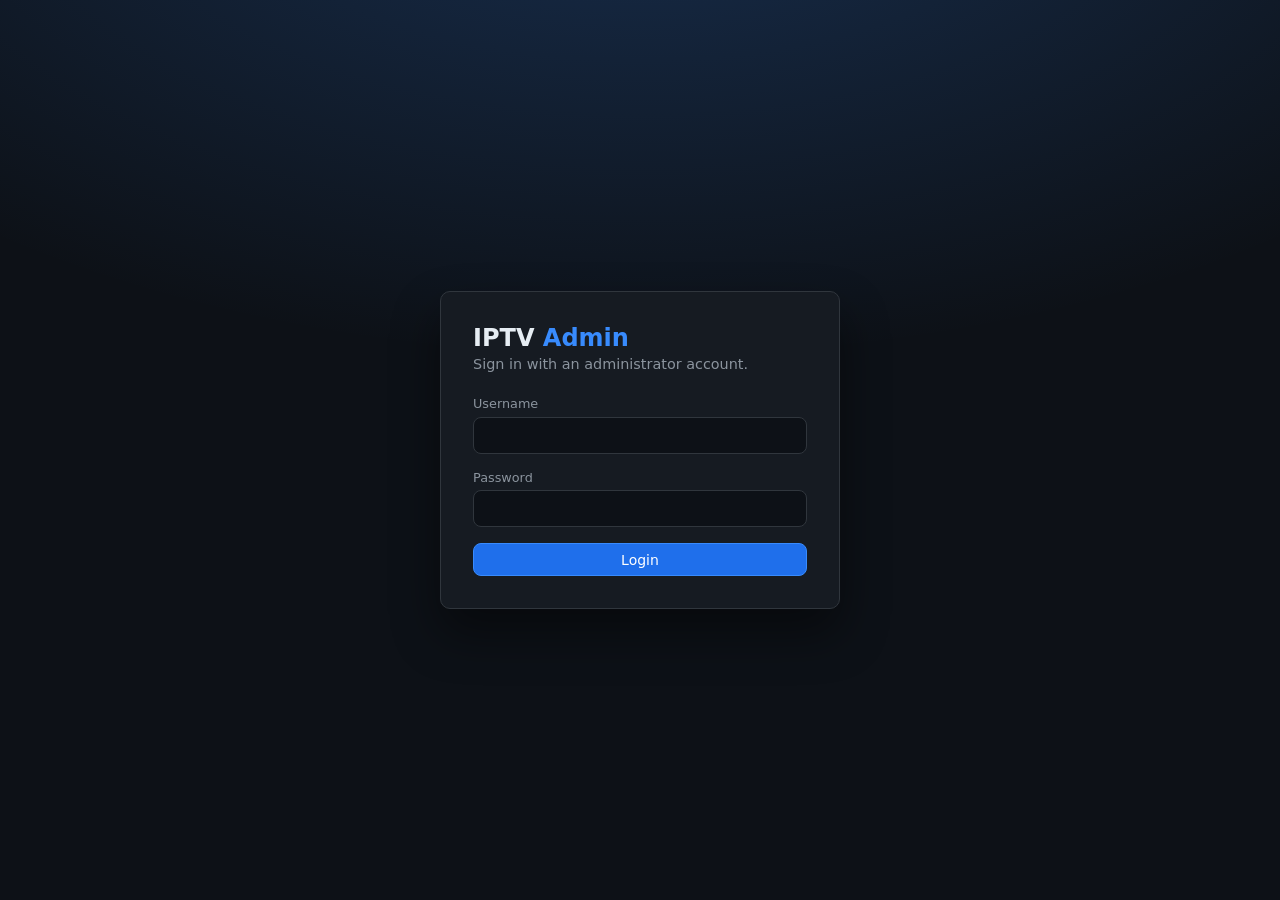
<file: src/public/views/admin/index.html>
<!DOCTYPE html>
<html lang="en">
<head>
  <meta charset="UTF-8" />
  <meta name="viewport" content="width=device-width, initial-scale=1" />
  <title>IPTV Panel — Admin</title>
  <style>
    :root {
      --bg-deep: #0d1117;
      --bg-panel: #161b22;
      --bg-elevated: #1c2128;
      --bg-hover: #252c36;
      --border: #30363d;
      --text: #e6edf3;
      --text-muted: #8b949e;
      --accent: #388bfd;
      --accent-dim: #1f6feb;
      --success: #3fb950;
      --danger: #f85149;
      --warning: #d29922;
      --sidebar-w: 260px;
      --top-h: 56px;
      --radius: 10px;
      --font: "Segoe UI", system-ui, -apple-system, sans-serif;
    }
    *, *::before, *::after { box-sizing: border-box; }
    html, body { height: 100%; margin: 0; font-family: var(--font); background: var(--bg-deep); color: var(--text); }
    a { color: var(--accent); }
    button, input, select, textarea { font: inherit; color: inherit; }
    input, select, textarea {
      background: var(--bg-deep); border: 1px solid var(--border); border-radius: 8px;
      padding: 0.5rem 0.75rem; width: 100%;
    }
    input:focus, select:focus, textarea:focus { outline: 2px solid var(--accent-dim); border-color: var(--accent); }
    .btn {
      display: inline-flex; align-items: center; justify-content: center; gap: 0.35rem;
      padding: 0.45rem 1rem; border-radius: 8px; border: 1px solid var(--border);
      background: var(--bg-elevated); cursor: pointer; font-size: 0.875rem;
    }
    .btn:hover { background: var(--bg-hover); }
    .btn-primary { background: var(--accent-dim); border-color: var(--accent); color: #fff; }
    .btn-primary:hover { filter: brightness(1.08); }
    .btn-danger { background: rgba(248,81,73,0.15); border-color: var(--danger); color: var(--danger); }
    .btn-ghost { background: transparent; }
    .btn-sm { padding: 0.25rem 0.6rem; font-size: 0.8rem; }
    #login-screen {
      min-height: 100vh; display: flex; align-items: center; justify-content: center;
      background: radial-gradient(ellipse 80% 60% at 50% -20%, rgba(56,139,253,0.25), transparent), var(--bg-deep);
    }
    .login-card {
      width: 100%; max-width: 400px; padding: 2rem; background: var(--bg-panel);
      border: 1px solid var(--border); border-radius: var(--radius); box-shadow: 0 24px 48px rgba(0,0,0,0.45);
    }
    .login-card h1 { margin: 0 0 0.25rem; font-size: 1.5rem; }
    .login-card p { margin: 0 0 1.5rem; color: var(--text-muted); font-size: 0.9rem; }
    .field { margin-bottom: 1rem; }
    .field label { display: block; font-size: 0.8rem; color: var(--text-muted); margin-bottom: 0.35rem; }
    #app { display: none; min-height: 100vh; }
    #app.visible { display: block; }
    .layout { display: flex; min-height: 100vh; }
    .sidebar {
      width: var(--sidebar-w); flex-shrink: 0; background: var(--bg-panel);
      border-right: 1px solid var(--border); display: flex; flex-direction: column;
      position: fixed; top: 0; left: 0; bottom: 0; z-index: 40;
    }
    .sidebar-brand {
      padding: 1.25rem 1rem; border-bottom: 1px solid var(--border);
      font-weight: 700; font-size: 1.05rem; letter-spacing: 0.02em;
    }
    .sidebar-brand span { color: var(--accent); }
    .nav-scroll { flex: 1; overflow-y: auto; padding: 0.75rem 0; }
    .nav-item {
      display: flex; align-items: center; gap: 0.65rem; padding: 0.65rem 1.25rem;
      color: var(--text-muted); cursor: pointer; border-left: 3px solid transparent;
      font-size: 0.9rem;
    }
    .nav-item:hover { background: var(--bg-hover); color: var(--text); }
    .nav-item.active { background: rgba(56,139,253,0.12); color: var(--accent); border-left-color: var(--accent); }
    .nav-icon { width: 1.5rem; text-align: center; font-size: 1.1rem; }
    .main-wrap { flex: 1; margin-left: var(--sidebar-w); display: flex; flex-direction: column; min-width: 0; }
    .topbar {
      height: var(--top-h); flex-shrink: 0; display: flex; align-items: center; justify-content: space-between;
      padding: 0 1.5rem; background: var(--bg-panel); border-bottom: 1px solid var(--border);
      position: sticky; top: 0; z-index: 30;
    }
    .breadcrumb { font-size: 0.85rem; color: var(--text-muted); }
    .breadcrumb strong { color: var(--text); }
    .user-menu { display: flex; align-items: center; gap: 1rem; font-size: 0.875rem; }
    .content { padding: 1.5rem; flex: 1; }
    .page-title { font-size: 1.35rem; margin: 0 0 1rem; font-weight: 600; }
    .toolbar {
      display: flex; flex-wrap: wrap; gap: 0.75rem; align-items: center; margin-bottom: 1rem;
    }
    .stats-grid {
      display: grid; grid-template-columns: repeat(auto-fill, minmax(160px, 1fr)); gap: 1rem; margin-bottom: 1.5rem;
    }
    .stat-card {
      background: var(--bg-panel); border: 1px solid var(--border); border-radius: var(--radius);
      padding: 1.1rem; position: relative; overflow: hidden;
    }
    .stat-card::before {
      content: ""; position: absolute; top: 0; left: 0; right: 0; height: 3px;
      background: linear-gradient(90deg, var(--accent), var(--accent-dim));
      opacity: 0.85;
    }
    .stat-card .val { font-size: 1.65rem; font-weight: 700; line-height: 1.2; }
    .stat-card .lbl { color: var(--text-muted); font-size: 0.8rem; margin-top: 0.25rem; }
    .table-wrap {
      background: var(--bg-panel); border: 1px solid var(--border); border-radius: var(--radius);
      overflow: auto; max-width: 100%;
    }
    table.data-table { width: 100%; border-collapse: collapse; font-size: 0.875rem; }
    .data-table th, .data-table td { padding: 0.65rem 0.85rem; text-align: left; border-bottom: 1px solid var(--border); }
    .data-table th { background: var(--bg-elevated); color: var(--text-muted); font-weight: 600; white-space: nowrap; }
    .data-table tr:hover td { background: rgba(255,255,255,0.02); }
    .data-table .mono { font-family: ui-monospace, monospace; font-size: 0.8rem; }
    .badge { display: inline-block; padding: 0.15rem 0.45rem; border-radius: 4px; font-size: 0.75rem; font-weight: 600; }
    .badge-on { background: rgba(63,185,80,0.2); color: var(--success); }
    .badge-off { background: rgba(248,81,73,0.15); color: var(--danger); }
    .actions { display: flex; flex-wrap: wrap; gap: 0.35rem; }
    .pagination {
      display: flex; align-items: center; justify-content: flex-end; gap: 0.5rem; margin-top: 1rem; flex-wrap: wrap;
    }
    .batch-bar {
      display: none; align-items: center; gap: 0.75rem; padding: 0.75rem 1rem;
      background: rgba(56,139,253,0.12); border: 1px solid var(--accent-dim); border-radius: var(--radius); margin-bottom: 1rem;
    }
    .batch-bar.visible { display: flex; }
    .tabs { display: flex; gap: 0.25rem; margin-bottom: 1rem; border-bottom: 1px solid var(--border); }
    .tab {
      padding: 0.6rem 1rem; cursor: pointer; color: var(--text-muted); border-bottom: 2px solid transparent; margin-bottom: -1px;
    }
    .tab.active { color: var(--accent); border-bottom-color: var(--accent); font-weight: 600; }
    .modal-overlay {
      display: none; position: fixed; inset: 0; background: rgba(0,0,0,0.65); z-index: 100;
      align-items: center; justify-content: center; padding: 1rem;
    }
    .modal-overlay.open { display: flex; }
    .modal {
      background: var(--bg-panel); border: 1px solid var(--border); border-radius: var(--radius);
      width: 100%; max-width: 560px; max-height: 90vh; overflow: hidden; display: flex; flex-direction: column;
      box-shadow: 0 24px 64px rgba(0,0,0,0.5);
    }
    .modal.wide { max-width: 720px; }
    .modal-header { padding: 1rem 1.25rem; border-bottom: 1px solid var(--border); display: flex; justify-content: space-between; align-items: center; }
    .modal-header h2 { margin: 0; font-size: 1.1rem; }
    .modal-body { padding: 1.25rem; overflow-y: auto; flex: 1; }
    .modal-footer { padding: 1rem 1.25rem; border-top: 1px solid var(--border); display: flex; justify-content: flex-end; gap: 0.5rem; }
    .form-grid { display: grid; grid-template-columns: 1fr 1fr; gap: 0.75rem; }
    .form-grid .full { grid-column: 1 / -1; }
    @media (max-width: 640px) { .form-grid { grid-template-columns: 1fr; } }
    .toasts { position: fixed; bottom: 1.25rem; right: 1.25rem; z-index: 200; display: flex; flex-direction: column; gap: 0.5rem; max-width: 360px; }
    .toast {
      padding: 0.85rem 1rem; border-radius: 8px; border: 1px solid var(--border);
      background: var(--bg-elevated); box-shadow: 0 8px 24px rgba(0,0,0,0.4);
      animation: slideIn 0.2s ease;
    }
    .toast.ok { border-color: var(--success); }
    .toast.err { border-color: var(--danger); }
    @keyframes slideIn { from { transform: translateX(100%); opacity: 0; } to { transform: translateX(0); opacity: 1; } }
    .empty-state { text-align: center; padding: 2rem; color: var(--text-muted); }
    .sidebar-toggle { display: none; }
    @media (max-width: 900px) {
      .sidebar { transform: translateX(-100%); transition: transform 0.2s; }
      .sidebar.open { transform: translateX(0); }
      .main-wrap { margin-left: 0; }
      .sidebar-toggle { display: inline-flex; }
    }
  </style>
</head>
<body>
  <div id="login-screen">
    <div class="login-card">
      <h1>IPTV <span style="color:var(--accent)">Admin</span></h1>
      <p>Sign in with an administrator account.</p>
      <form id="login-form">
        <div class="field"><label>Username</label><input name="username" autocomplete="username" required /></div>
        <div class="field"><label>Password</label><input name="password" type="password" autocomplete="current-password" required /></div>
        <button type="submit" class="btn btn-primary" style="width:100%">Login</button>
      </form>
    </div>
  </div>

  <div id="app">
    <div class="layout">
      <aside class="sidebar" id="sidebar">
        <div class="sidebar-brand">IPTV <span>Panel</span></div>
        <nav class="nav-scroll" id="main-nav"></nav>
      </aside>
      <div class="main-wrap">
        <header class="topbar">
          <div style="display:flex;align-items:center;gap:1rem">
            <button type="button" class="btn btn-ghost sidebar-toggle" id="btn-sidebar">☰</button>
            <div class="breadcrumb" id="breadcrumb"></div>
          </div>
          <div class="user-menu">
            <span id="top-username"></span>
            <button type="button" class="btn btn-sm" id="btn-logout">Logout</button>
          </div>
        </header>
        <main class="content" id="main-content"></main>
      </div>
    </div>
  </div>

  <div class="modal-overlay" id="modal-form">
    <div class="modal wide" role="dialog">
      <div class="modal-header"><h2 id="modal-form-title">Edit</h2><button type="button" class="btn btn-ghost btn-sm" data-close-modal>✕</button></div>
      <div class="modal-body" id="modal-form-body"></div>
      <div class="modal-footer">
        <button type="button" class="btn" data-close-modal>Cancel</button>
        <button type="button" class="btn btn-primary" id="modal-form-save">Save</button>
      </div>
    </div>
  </div>

  <div class="modal-overlay" id="modal-confirm">
    <div class="modal" role="dialog">
      <div class="modal-header"><h2>Confirm</h2><button type="button" class="btn btn-ghost btn-sm" data-close-confirm>✕</button></div>
      <div class="modal-body" id="modal-confirm-msg"></div>
      <div class="modal-footer">
        <button type="button" class="btn" data-close-confirm>Cancel</button>
        <button type="button" class="btn btn-danger" id="modal-confirm-ok">Delete</button>
      </div>
    </div>
  </div>

  <div class="toasts" id="toasts" aria-live="polite"></div>

  <script>
(function () {
  const API = "/api/admin";
  const LS = { access: "iptv_admin_access", refresh: "iptv_admin_refresh", user: "iptv_admin_username" };

  const NAV = [
    { id: "dashboard", label: "Dashboard", icon: "📊" },
    { id: "streams", label: "Streams", icon: "📡" },
    { id: "users", label: "Users", icon: "👤" },
    { id: "vod", label: "VOD", icon: "🎬" },
    { id: "categories", label: "Categories", icon: "📁" },
    { id: "bouquets", label: "Bouquets", icon: "💐" },
    { id: "servers", label: "Servers", icon: "🖥️" },
    { id: "epg", label: "EPG", icon: "📅" },
    { id: "devices", label: "Devices (MAG/E2)", icon: "📺" },
    { id: "providers", label: "Providers", icon: "🌐" },
    { id: "resellers", label: "Resellers", icon: "🏪" },
    { id: "packages", label: "Packages", icon: "📦" },
    { id: "lines", label: "Lines / Connections", icon: "🔗" },
    { id: "tools", label: "Tools", icon: "🔧" },
    { id: "security", label: "Security", icon: "🛡️" },
    { id: "logs", label: "Logs", icon: "📋" },
    { id: "backups", label: "Backups", icon: "💾" },
    { id: "diagnostics", label: "Diagnostics", icon: "🔬" },
    { id: "tickets", label: "Tickets", icon: "🎫" },
    { id: "settings", label: "Settings", icon: "⚙️" }
  ];

  const state = {
    section: "dashboard",
    page: 1,
    perPage: 25,
    vodTab: "movies",
    selected: new Set(),
    batchEntity: null,
    modalSaveHandler: null,
    confirmHandler: null,
    categoriesCache: [],
    serversCache: [],
    seriesForEpisodes: null
  };

  const $ = (s, r = document) => r.querySelector(s);
  const $$ = (s, r = document) => [...r.querySelectorAll(s)];

  function toast(msg, type) {
    const el = document.createElement("div");
    el.className = "toast " + (type === "error" ? "err" : "ok");
    el.textContent = msg;
    $("#toasts").appendChild(el);
    setTimeout(() => { el.remove(); }, 4200);
  }

  function getToken() { return localStorage.getItem(LS.access); }

  async function api(path, opts = {}) {
    const headers = Object.assign({ "Content-Type": "application/json" }, opts.headers || {});
    const t = getToken();
    if (t) headers.Authorization = "Bearer " + t;
    const res = await fetch(API + path, Object.assign({}, opts, { headers }));
    const text = await res.text();
    let data = null;
    try { data = text ? JSON.parse(text) : null; } catch (_) { data = text; }
    if (res.status === 401) {
      logout();
      toast("Session expired. Please login again.", "error");
      throw new Error("unauthorized");
    }
    if (!res.ok) {
      const detail = (data && data.detail) ? (typeof data.detail === "string" ? data.detail : JSON.stringify(data.detail)) : (text || res.statusText);
      throw new Error(detail || "Request failed");
    }
    return data;
  }

  function showApp(on) {
    $("#login-screen").style.display = on ? "none" : "flex";
    $("#app").classList.toggle("visible", on);
  }

  function logout() {
    localStorage.removeItem(LS.access);
    localStorage.removeItem(LS.refresh);
    localStorage.removeItem(LS.user);
    showApp(false);
  }

  function setBreadcrumb() {
    const item = NAV.find((n) => n.id === state.section);
    $("#breadcrumb").innerHTML = "Admin / <strong>" + (item ? item.label : state.section) + "</strong>";
  }

  function openModalForm(title, bodyHtml, onSave) {
    $("#modal-form-title").textContent = title;
    $("#modal-form-body").innerHTML = bodyHtml;
    $("#modal-form").classList.add("open");
    state.modalSaveHandler = onSave;
  }

  function closeModalForm() {
    $("#modal-form").classList.remove("open");
    state.modalSaveHandler = null;
    const sb = $("#modal-form-save");
    if (sb) { sb.style.display = ""; sb.textContent = "Save"; sb.onclick = null; }
  }

  function openConfirm(msg, onOk) {
    $("#modal-confirm-msg").textContent = msg;
    $("#modal-confirm").classList.add("open");
    state.confirmHandler = onOk;
  }

  function closeConfirm() {
    $("#modal-confirm").classList.remove("open");
    state.confirmHandler = null;
  }

  function esc(s) {
    if (s == null) return "";
    return String(s).replace(/&/g, "&amp;").replace(/</g, "&lt;").replace(/"/g, "&quot;");
  }

  function fmtDuration(seconds) {
    if (seconds == null || Number.isNaN(+seconds)) return "—";
    const sec = Math.max(0, Math.floor(+seconds));
    const d = Math.floor(sec / 86400);
    const h = Math.floor((sec % 86400) / 3600);
    const m = Math.floor((sec % 3600) / 60);
    const s = sec % 60;
    if (d > 0) return d + "d " + String(h).padStart(2, "0") + "h";
    return String(h).padStart(2, "0") + ":" + String(m).padStart(2, "0") + ":" + String(s).padStart(2, "0");
  }

  function paginationHtml(total) {
    const pages = Math.max(1, Math.ceil(total / state.perPage) || 1);
    const p = Math.min(state.page, pages);
    return '<div class="pagination">' +
      '<span style="color:var(--text-muted);font-size:0.85rem">' + total + " total</span>" +
      '<button type="button" class="btn btn-sm" data-page="prev"' + (p <= 1 ? " disabled" : "") + ">Prev</button>" +
      "<span>Page " + p + " / " + pages + "</span>" +
      '<button type="button" class="btn btn-sm" data-page="next"' + (p >= pages ? " disabled" : "") + ">Next</button>" +
      '<label style="display:flex;align-items:center;gap:0.35rem;font-size:0.85rem;color:var(--text-muted)">Per page ' +
      '<select id="per-page-sel" style="width:auto">' +
      [10, 25, 50, 100].map((n) => '<option value="' + n + '"' + (n === state.perPage ? " selected" : "") + ">" + n + "</option>").join("") +
      "</select></label></div>";
  }

  function bindPagination(onChange) {
    $$("[data-page]").forEach((b) => b.addEventListener("click", () => {
      const pages = Math.max(1, Math.ceil(onChange.total / state.perPage));
      if (b.dataset.page === "prev") state.page = Math.max(1, state.page - 1);
      if (b.dataset.page === "next") state.page = Math.min(pages, state.page + 1);
      onChange.load();
    }));
    const sel = $("#per-page-sel");
    if (sel) sel.addEventListener("change", () => { state.perPage = +sel.value; state.page = 1; onChange.load(); });
  }

  function clearSelection() {
    state.selected.clear();
    state.batchEntity = null;
    $(".batch-bar") && ($(".batch-bar").classList.remove("visible"), $(".batch-bar").innerHTML = "");
  }

  function updateBatchBar(entity, label) {
    let bar = $(".batch-bar");
    if (!bar) {
      bar = document.createElement("div");
      bar.className = "batch-bar";
      $("#main-content").insertBefore(bar, $("#main-content").firstChild.nextSibling);
    }
    state.batchEntity = entity;
    const n = state.selected.size;
    bar.classList.toggle("visible", n > 0);
    bar.innerHTML = n ? '<span><strong>' + n + "</strong> " + label + ' selected</span>' +
      '<button type="button" class="btn btn-sm btn-primary" data-batch="enable">Enable</button>' +
      '<button type="button" class="btn btn-sm" data-batch="disable">Disable</button>' +
      '<button type="button" class="btn btn-sm btn-danger" data-batch="delete">Delete</button>' +
      '<button type="button" class="btn btn-sm btn-ghost" data-batch="clear">Clear</button>' : "";
    $$("[data-batch]", bar).forEach((btn) => btn.addEventListener("click", () => batchAction(btn.dataset.batch)));
  }

  async function batchAction(action) {
    const ids = [...state.selected];
    if (!ids.length) return;
    try {
      if (action === "clear") { clearSelection(); render(); return; }
      if (action === "delete") {
        openConfirm("Delete " + ids.length + " item(s)? This cannot be undone.", async () => {
          closeConfirm();
          const path = state.batchEntity === "streams" ? "/streams/batch/delete" : "/users/batch/delete";
          await api(path, { method: "POST", body: JSON.stringify({ ids }) });
          toast("Deleted " + ids.length + " items");
          clearSelection();
          render();
        });
        return;
      }
      const path = state.batchEntity === "streams"
        ? (action === "enable" ? "/streams/batch/enable" : "/streams/batch/disable")
        : (action === "enable" ? "/users/batch/enable" : "/users/batch/disable");
      const r = await api(path, { method: "POST", body: JSON.stringify({ ids }) });
      toast("Updated: " + (r.affected != null ? r.affected : ids.length));
      clearSelection();
      render();
    } catch (e) { toast(e.message, "error"); }
  }

  async function loadCategories() {
    try {
      const r = await api("/categories?per_page=500&page=1");
      state.categoriesCache = r.items || [];
    } catch (_) { state.categoriesCache = []; }
  }

  async function loadServers() {
    try { state.serversCache = await api("/servers"); } catch (_) { state.serversCache = []; }
  }

  function categoryOptions(selectedId) {
    return '<option value="">—</option>' + state.categoriesCache.map((c) =>
      '<option value="' + c.id + '"' + (c.id === selectedId ? " selected" : "") + ">" + esc(c.category_name) + " (" + esc(c.category_type) + ")</option>"
    ).join("");
  }

  /* ——— Dashboard ——— */
  async function renderDashboard() {
    $("#main-content").innerHTML = '<h1 class="page-title">Dashboard</h1><div class="stats-grid" id="dash-stats"></div>';
    try {
      const s = await api("/dashboard/summary");
      const cards = [];
      const flat = (obj, prefix) => {
        if (obj == null) return;
        if (typeof obj !== "object") {
          cards.push({ label: prefix, val: obj });
          return;
        }
        for (const k of Object.keys(obj)) {
          const v = obj[k];
          const key = prefix ? prefix + " · " + k : k;
          if (v != null && typeof v === "object" && !Array.isArray(v)) flat(v, key);
          else cards.push({ label: key.replace(/_/g, " "), val: v });
        }
      };
      flat(s, "");
      $("#dash-stats").innerHTML = cards.map((c) =>
        '<div class="stat-card"><div class="val">' + esc(c.val) + '</div><div class="lbl">' + esc(c.label) + "</div></div>"
      ).join("") || '<p class="empty-state">No stats</p>';
    } catch (e) {
      $("#dash-stats").innerHTML = '<p class="empty-state">' + esc(e.message) + "</p>";
    }
  }

  /* ——— Streams ——— */
  async function renderStreams() {
    clearSelection();
    $("#main-content").innerHTML =
      '<h1 class="page-title">Streams</h1><div class="toolbar">' +
      '<input type="search" id="stream-search" placeholder="Search…" style="max-width:220px" />' +
      '<select id="stream-cat" style="max-width:160px"><option value="">Loading…</option></select>' +
      '<select id="stream-en" style="width:auto"><option value="">Any status</option><option value="true">Enabled</option><option value="false">Disabled</option></select>' +
      '<button type="button" class="btn btn-primary" id="btn-stream-search">Search</button>' +
      '<button type="button" class="btn" id="btn-stream-new">+ New stream</button></div>' +
      '<div class="table-wrap"><table class="data-table"><thead><tr>' +
      '<th><input type="checkbox" id="chk-all" /></th><th>ID</th><th>Name</th><th>Category</th><th>Enabled</th><th>Runtime</th><th>Uptime</th><th>Actions</th></tr></thead><tbody id="tbody"></tbody></table></div>' +
      paginationHtml(0);

    async function load() {
      let items, total;
      const searchVal = $("#stream-search").value.trim();
      try {
        let runtime = {};
        try {
          const rr = await api("/streams/runtime");
          runtime = (rr && rr.items) || {};
        } catch (_) {}
        if (searchVal) {
          items = await api("/streams/search?q=" + encodeURIComponent(searchVal));
          total = items.length;
          const start = (state.page - 1) * state.perPage;
          items = items.slice(start, start + state.perPage);
        } else {
          const params = new URLSearchParams({ page: state.page, per_page: state.perPage });
          const cid = $("#stream-cat").value;
          const enVal = $("#stream-en").value;
          if (cid) params.set("category_id", cid);
          if (enVal) params.set("enabled", enVal);
          const r = await api("/streams?" + params);
          items = r.items; total = r.total;
        }
        $("#tbody").innerHTML = items.map((row) => {
          const cat = state.categoriesCache.find((c) => c.id === row.category_id);
          const rt = runtime[row.id] || {};
          return "<tr>" +
            '<td><input type="checkbox" class="row-chk" data-id="' + row.id + '"' + (state.selected.has(row.id) ? " checked" : "") + " /></td>" +
            "<td>" + row.id + "</td><td>" + esc(row.stream_display_name) + "</td><td>" + esc(cat ? cat.category_name : row.category_id) + "</td>" +
            "<td>" + (row.enabled ? '<span class="badge badge-on">On</span>' : '<span class="badge badge-off">Off</span>') + "</td>" +
            "<td>" + (rt.running ? '<span class="badge badge-on">Running</span>' : '<span class="badge badge-off">Stopped</span>') + (rt.pid ? ' <span class="mono">PID ' + esc(rt.pid) + "</span>" : "") + "</td>" +
            '<td class="mono">' + esc(fmtDuration(rt.uptime_seconds)) + "</td>" +
            '<td class="actions"><button type="button" class="btn btn-sm" data-edit="' + row.id + '">Edit</button> ' +
            '<button type="button" class="btn btn-sm" data-toggle="' + row.id + '">Toggle</button> ' +
            '<button type="button" class="btn btn-sm" data-start="' + row.id + '" title="Start stream">&#9654;</button> ' +
            '<button type="button" class="btn btn-sm" data-stop="' + row.id + '" title="Stop stream">&#9632;</button> ' +
            '<button type="button" class="btn btn-sm" data-restart="' + row.id + '" title="Restart stream">&#8635;</button> ' +
            '<button type="button" class="btn btn-sm btn-danger" data-del="' + row.id + '">Delete</button></td></tr>';
        }).join("") || '<tr><td colspan="8" class="empty-state">No streams</td></tr>';

        $(".pagination").outerHTML = paginationHtml(total);
        bindPagination({ total, load });

        $("#chk-all").onchange = () => {
          const on = $("#chk-all").checked;
          items.forEach((row) => { if (on) state.selected.add(row.id); else state.selected.delete(row.id); });
          $$(".row-chk").forEach((cb) => { cb.checked = on; });
          updateBatchBar("streams", "streams");
        };
        $$(".row-chk").forEach((cb) => {
          cb.onchange = () => { cb.checked ? state.selected.add(+cb.dataset.id) : state.selected.delete(+cb.dataset.id); updateBatchBar("streams", "streams"); };
        });
        updateBatchBar("streams", "streams");

        $$("[data-edit]").forEach((b) => b.onclick = () => editStream(+b.dataset.edit));
        $$("[data-toggle]").forEach((b) => b.onclick = async () => {
          try { await api("/streams/" + b.dataset.toggle + "/toggle", { method: "POST", body: "{}" }); toast("Toggled"); load(); } catch (e) { toast(e.message, "error"); }
        });
        $$("[data-del]").forEach((b) => b.onclick = () => delStream(+b.dataset.del, load));
        $$("[data-start]").forEach((b) => b.onclick = async () => {
          try { await api("/streams/" + b.dataset.start + "/start", { method: "POST", body: "{}" }); toast("Stream started"); } catch (e) { toast(e.message, "error"); }
        });
        $$("[data-stop]").forEach((b) => b.onclick = async () => {
          try { await api("/streams/" + b.dataset.stop + "/stop", { method: "POST", body: "{}" }); toast("Stream stopped"); } catch (e) { toast(e.message, "error"); }
        });
        $$("[data-restart]").forEach((b) => b.onclick = async () => {
          try { await api("/streams/" + b.dataset.restart + "/restart", { method: "POST", body: "{}" }); toast("Stream restarted"); } catch (e) { toast(e.message, "error"); }
        });
      } catch (e) { $("#tbody").innerHTML = '<tr><td colspan="6">' + esc(e.message) + "</td></tr>"; }
    }

    $("#btn-stream-search").onclick = () => { state.page = 1; load(); };
    $("#btn-stream-new").onclick = () => editStream(null);
    await loadCategories();
    $("#stream-cat").innerHTML = '<option value="">All categories</option>' + categoryOptions().replace(/^<option value="">—<\/option>/, "");
    await load();
  }

  function editStream(id) {
    const isNew = id == null;
    openModalForm(isNew ? "New stream" : "Edit stream #" + id, "", null);
    const body = $("#modal-form-body");
    body.innerHTML =
      '<div class="form-grid">' +
      '<div class="full field"><label>Display name *</label><input name="stream_display_name" required /></div>' +
      '<div class="full field"><label>Source URL</label><input name="stream_source" /></div>' +
      '<div class="field"><label>Icon URL</label><input name="stream_icon" /></div>' +
      '<div class="field"><label>EPG channel ID</label><input name="epg_channel_id" /></div>' +
      '<div class="field"><label>Category</label><select name="category_id">' + categoryOptions() + "</select></div>" +
      '<div class="field"><label>Stream type</label><input name="stream_type" type="number" value="1" /></div>' +
      '<div class="field"><label>Target container</label><input name="target_container" value="ts" /></div>' +
      '<div class="field"><label>Notes</label><input name="notes" /></div>' +
      '<div class="field"><label><input type="checkbox" name="enabled" checked /> Enabled</label></div>' +
      '<div class="field"><label><input type="checkbox" name="direct_source" /> Direct source</label></div>' +
      '<div class="field"><label><input type="checkbox" name="read_native" /> Read native (-re)</label></div>' +
      '<div class="field"><label><input type="checkbox" name="stream_all" /> Transcode all</label></div>' +
      '<div class="field"><label><input type="checkbox" name="allow_record" /> Allow record</label></div>' +
      '<div class="field"><label><input type="checkbox" name="tv_archive" /> TV archive</label></div>' +
      '<div class="field"><label>Archive duration (days)</label><input name="tv_archive_duration" type="number" value="0" /></div>' +
      '<div class="field"><label>Archive server ID</label><input name="tv_archive_server_id" type="number" /></div>' +
      '<div class="field"><label>Order</label><input name="order" type="number" value="0" /></div>' +
      '<div class="full field"><label>Custom FFmpeg params</label><input name="custom_ffmpeg" placeholder="-c:v libx264 -preset fast" /></div>' +
      '<div class="field"><label>Custom SID</label><input name="custom_sid" /></div>' +
      '<div class="field"><label>Probed resolution</label><input name="probed_resolution" readonly style="opacity:0.6" /></div>' +
      '<div style="text-align:right;grid-column:1/-1;margin-top:0.5rem">' +
      '<button type="button" class="btn btn-sm" id="btn-probe-stream">Probe source</button> ' +
      '<button type="button" class="btn btn-sm" id="btn-stream-status">Check status</button></div></div>';

    const fill = (row) => {
      for (const el of $$("[name]", body)) {
        const n = el.name;
        if (el.type === "checkbox") el.checked = !!row[n];
        else if (row[n] != null) el.value = row[n];
      }
    };

    (async () => {
      if (!isNew) {
        try { fill(await api("/streams/" + id)); } catch (e) { toast(e.message, "error"); closeModalForm(); return; }
      }
    })();

    $("#modal-form-save").onclick = async () => {
      const get = (n) => {
        const el = body.querySelector("[name=\"" + n + "\"]");
        if (!el) return undefined;
        if (el.type === "checkbox") return el.checked;
        if (el.type === "number") return el.value === "" ? null : +el.value;
        const v = el.value.trim();
        if (n === "category_id" && v === "") return null;
        return v === "" ? null : v;
      };
      const payload = {
        stream_display_name: get("stream_display_name"),
        stream_source: get("stream_source"),
        stream_icon: get("stream_icon"),
        epg_channel_id: get("epg_channel_id"),
        category_id: get("category_id") != null && get("category_id") !== "" ? +get("category_id") : get("category_id"),
        stream_type: get("stream_type"),
        enabled: get("enabled"),
        direct_source: get("direct_source"),
        read_native: get("read_native"),
        stream_all: get("stream_all"),
        allow_record: get("allow_record"),
        notes: get("notes"),
        target_container: get("target_container"),
        tv_archive: get("tv_archive"),
        tv_archive_duration: get("tv_archive_duration"),
        tv_archive_server_id: get("tv_archive_server_id"),
        order: get("order"),
        custom_ffmpeg: get("custom_ffmpeg"),
        custom_sid: get("custom_sid")
      };
      if (!payload.stream_display_name) { toast("Name required", "error"); return; }
      try {
        if (isNew) await api("/streams", { method: "POST", body: JSON.stringify(payload) });
        else await api("/streams/" + id, { method: "PUT", body: JSON.stringify(payload) });
        toast("Saved"); closeModalForm(); render();
      } catch (e) { toast(e.message, "error"); }
    };

    const probBtn = body.querySelector("#btn-probe-stream");
    if (probBtn) probBtn.onclick = async () => {
      const url = body.querySelector("[name=stream_source]").value.trim();
      if (!url) { toast("Enter a source URL first", "error"); return; }
      toast("Probing...");
      try {
        const r = id ? await api("/streams/" + id + "/probe", { method: "POST", body: JSON.stringify({ url }) }) : await api("/streams/1/probe", { method: "POST", body: JSON.stringify({ url }) });
        const res = body.querySelector("[name=probed_resolution]");
        if (r.probe && r.probe.streams) {
          const vs = r.probe.streams.find((s) => s.codec_type === "video");
          if (vs) res.value = vs.width + "x" + vs.height;
          else res.value = "No video stream";
        } else res.value = "Probe returned no data";
        toast("Probe complete");
      } catch (e) { toast(e.message, "error"); }
    };
    const statusBtn = body.querySelector("#btn-stream-status");
    if (statusBtn && id) statusBtn.onclick = async () => {
      try {
        const r = await api("/streams/" + id + "/status");
        const pid = r.engine && r.engine.pid ? " (PID " + r.engine.pid + ")" : "";
        const up = r.engine && r.engine.started_at ? ", uptime " + fmtDuration((Date.now() - Date.parse(r.engine.started_at)) / 1000) : "";
        toast("Stream " + id + ": " + (r.running ? "RUNNING" + pid + up : "STOPPED"));
      } catch (e) { toast(e.message, "error"); }
    };
  }

  function delStream(id, cb) {
    openConfirm("Delete stream #" + id + "?", async () => {
      try { await api("/streams/" + id, { method: "DELETE" }); closeConfirm(); toast("Deleted"); cb(); } catch (e) { toast(e.message, "error"); }
    });
  }

  /* ——— Users ——— */
  async function renderUsers() {
    clearSelection();
    $("#main-content").innerHTML =
      '<h1 class="page-title">Users</h1><div class="toolbar">' +
      '<input type="search" id="user-search" placeholder="Search username…" style="max-width:220px" />' +
      '<select id="user-en" style="width:auto"><option value="">Any status</option><option value="true">Enabled</option><option value="false">Disabled</option></select>' +
      '<button type="button" class="btn btn-primary" id="btn-user-go">Apply</button>' +
      '<button type="button" class="btn" id="btn-user-new">+ New user</button></div>' +
      '<div class="table-wrap"><table class="data-table"><thead><tr>' +
      '<th><input type="checkbox" id="chk-all-u" /></th><th>ID</th><th>Username</th><th>Max conn</th><th>Expires</th><th>Enabled</th><th>Actions</th></tr></thead><tbody id="tbody"></tbody></table></div>' +
      paginationHtml(0);

    async function load() {
      const params = new URLSearchParams({ page: state.page, per_page: state.perPage });
      const s = $("#user-search").value.trim();
      const en = $("#user-en").value;
      if (s) params.set("search", s);
      if (en) params.set("enabled", en);
      try {
        const r = await api("/users?" + params);
        const items = r.items;
        $("#tbody").innerHTML = items.map((row) =>
          "<tr>" +
          '<td><input type="checkbox" class="row-chk-u" data-id="' + row.id + '"' + (state.selected.has(row.id) ? " checked" : "") + " /></td>" +
          "<td>" + row.id + "</td><td>" + esc(row.username) + "</td><td>" + row.max_connections + "</td><td class=\"mono\">" + esc(row.exp_date || "—") + "</td>" +
          "<td>" + (row.enabled ? '<span class="badge badge-on">On</span>' : '<span class="badge badge-off">Off</span>') + "</td>" +
          '<td class="actions"><button type="button" class="btn btn-sm" data-edit="' + row.id + '">Edit</button> ' +
          '<button type="button" class="btn btn-sm" data-toggle="' + row.id + '">Toggle</button> ' +
          '<button type="button" class="btn btn-sm btn-danger" data-del="' + row.id + '">Delete</button></td></tr>'
        ).join("") || '<tr><td colspan="7" class="empty-state">No users</td></tr>';

        $(".pagination").outerHTML = paginationHtml(r.total);
        bindPagination({ total: r.total, load });

        $("#chk-all-u").onchange = () => {
          const on = $("#chk-all-u").checked;
          items.forEach((row) => { if (on) state.selected.add(row.id); else state.selected.delete(row.id); });
          $$(".row-chk-u").forEach((cb) => { cb.checked = on; });
          updateBatchBar("users", "users");
        };
        $$(".row-chk-u").forEach((cb) => {
          cb.onchange = () => { cb.checked ? state.selected.add(+cb.dataset.id) : state.selected.delete(+cb.dataset.id); updateBatchBar("users", "users"); };
        });
        updateBatchBar("users", "users");

        $$("[data-edit]").forEach((b) => b.onclick = () => editUser(+b.dataset.edit));
        $$("[data-toggle]").forEach((b) => b.onclick = async () => {
          try { await api("/users/" + b.dataset.toggle + "/toggle", { method: "POST", body: "{}" }); toast("Toggled"); load(); } catch (e) { toast(e.message, "error"); }
        });
        $$("[data-del]").forEach((b) => b.onclick = () => delUser(+b.dataset.del, load));
      } catch (e) { $("#tbody").innerHTML = '<tr><td colspan="7">' + esc(e.message) + "</td></tr>"; }
    }
    $("#btn-user-go").onclick = () => { state.page = 1; load(); };
    $("#btn-user-new").onclick = () => editUser(null);
    await load();
  }

  function editUser(id) {
    const isNew = id == null;
    openModalForm(isNew ? "New user" : "Edit user #" + id, "", null);
    const body = $("#modal-form-body");
    body.innerHTML =
      '<div class="form-grid">' +
      '<div class="field"><label>Username *</label><input name="username" required ' + (isNew ? "" : 'readonly style="opacity:0.7"') + " /></div>" +
      '<div class="field"><label>Password ' + (isNew ? "*" : "(leave blank to keep)") + "</label><input name=\"password\" type=\"password\" " + (isNew ? "required" : "") + " /></div>" +
      '<div class="field"><label>Max connections</label><input name="max_connections" type="number" value="1" /></div>' +
      '<div class="field"><label>Expiry (ISO datetime)</label><input name="exp_date" placeholder="2026-12-31T23:59:59" /></div>' +
      '<div class="field"><label>Bouquet</label><input name="bouquet" /></div>' +
      '<div class="field"><label>Admin notes</label><input name="admin_notes" /></div>' +
      '<div class="field"><label><input type="checkbox" name="enabled" checked /> Enabled</label></div>' +
      '<div class="field"><label><input type="checkbox" name="is_trial" /> Trial</label></div>' +
      '<div class="field"><label><input type="checkbox" name="is_restreamer" /> Restreamer</label></div>' +
      '<div class="field"><label><input type="checkbox" name="is_mag" /> MAG</label></div>' +
      '<div class="field"><label><input type="checkbox" name="is_stalker" /> Stalker</label></div>' +
      '<div class="full field"><label>Allowed IPs (comma-separated, optional)</label><input name="allowed_ips" /></div>' +
      '<div class="full field"><label>Allowed User Agents (comma-separated, optional)</label><input name="allowed_user_agents" /></div>' +
      '<div class="full field"><label>Allowed output IDs (optional)</label><input name="allowed_output_ids" /></div>' +
      '<div class="field"><label>Force server ID</label><input name="force_server_id" type="number" /></div>' +
      '<div class="full field"><label>Reseller notes</label><input name="reseller_notes" /></div></div>';

    (async () => {
      if (!isNew) {
        try {
          const row = await api("/users/" + id);
          for (const el of $$("[name]", body)) {
            if (el.type === "checkbox") el.checked = !!row[el.name];
            else if (row[el.name] != null) el.value = row[el.name];
          }
        } catch (e) { toast(e.message, "error"); closeModalForm(); }
      }
    })();

    $("#modal-form-save").onclick = async () => {
      const get = (n) => {
        const el = body.querySelector("[name=\"" + n + "\"]");
        if (!el) return undefined;
        if (el.type === "checkbox") return el.checked;
        if (el.type === "number") return +el.value;
        const v = el.value.trim();
        return v === "" ? null : v;
      };
      const payload = {
        username: get("username"),
        password: get("password"),
        max_connections: get("max_connections"),
        exp_date: get("exp_date"),
        enabled: get("enabled"),
        is_trial: get("is_trial"),
        admin_notes: get("admin_notes"),
        bouquet: get("bouquet"),
        allowed_output_ids: get("allowed_output_ids"),
        allowed_ips: get("allowed_ips"),
        is_restreamer: get("is_restreamer"),
        is_mag: get("is_mag"),
        is_stalker: get("is_stalker"),
        allowed_user_agents: get("allowed_user_agents"),
        force_server_id: get("force_server_id") || null,
        reseller_notes: get("reseller_notes")
      };
      if (isNew && !payload.password) { toast("Password required", "error"); return; }
      if (!isNew && !payload.password) delete payload.password;
      try {
        if (isNew) await api("/users", { method: "POST", body: JSON.stringify(payload) });
        else await api("/users/" + id, { method: "PUT", body: JSON.stringify(payload) });
        toast("Saved"); closeModalForm(); render();
      } catch (e) { toast(e.message, "error"); }
    };
  }

  function delUser(id, cb) {
    openConfirm("Delete user #" + id + "?", async () => {
      try { await api("/users/" + id, { method: "DELETE" }); closeConfirm(); toast("Deleted"); cb(); } catch (e) { toast(e.message, "error"); }
    });
  }

  /* ——— VOD ——— */
  async function renderVod() {
    $("#main-content").innerHTML =
      '<h1 class="page-title">VOD</h1><div class="tabs">' +
      '<div class="tab' + (state.vodTab === "movies" ? " active" : "") + '" data-vod="movies">Movies</div>' +
      '<div class="tab' + (state.vodTab === "series" ? " active" : "") + '" data-vod="series">Series</div></div>' +
      '<div id="vod-panel"></div>';
    $$(".tab").forEach((t) => t.addEventListener("click", () => { state.vodTab = t.dataset.vod; state.page = 1; renderVod(); }));
    if (state.vodTab === "movies") await renderMovies($("#vod-panel"));
    else await renderSeriesPanel($("#vod-panel"));
  }

  async function renderMovies(container) {
    container.innerHTML =
      '<div class="toolbar"><input type="search" id="mov-search" placeholder="Search…" style="max-width:220px" />' +
      '<select id="mov-cat" style="max-width:180px"><option value="">Loading…</option></select>' +
      '<button type="button" class="btn btn-primary" id="mov-go">Apply</button>' +
      '<button type="button" class="btn" id="mov-new">+ New movie</button></div>' +
      '<div class="table-wrap"><table class="data-table"><thead><tr><th>ID</th><th>Title</th><th>Category</th><th>Container</th><th>Actions</th></tr></thead><tbody id="tbody"></tbody></table></div>' +
      paginationHtml(0);

    async function load() {
      const params = new URLSearchParams({ page: state.page, per_page: state.perPage });
      const s = $("#mov-search").value.trim();
      const c = $("#mov-cat").value;
      if (s) params.set("search", s);
      if (c) params.set("category_id", c);
      try {
        const r = await api("/vod/movies?" + params);
        $("#tbody").innerHTML = r.items.map((row) => {
          const cat = state.categoriesCache.find((x) => x.id === row.category_id);
          return "<tr><td>" + row.id + "</td><td>" + esc(row.stream_display_name) + "</td><td>" + esc(cat ? cat.category_name : row.category_id) + "</td><td>" + esc(row.container_extension) + "</td>" +
            '<td class="actions"><button type="button" class="btn btn-sm" data-e="' + row.id + '">Edit</button> ' +
            '<button type="button" class="btn btn-sm btn-danger" data-d="' + row.id + '">Delete</button></td></tr>';
        }).join("") || '<tr><td colspan="5" class="empty-state">No movies</td></tr>';
        $(".pagination").outerHTML = paginationHtml(r.total);
        bindPagination({ total: r.total, load });
        $$("[data-e]").forEach((b) => b.onclick = () => editMovie(+b.dataset.e));
        $$("[data-d]").forEach((b) => b.onclick = () => openConfirm("Delete movie #" + b.dataset.d + "?", async () => {
          try { await api("/vod/movies/" + b.dataset.d, { method: "DELETE" }); closeConfirm(); toast("Deleted"); load(); } catch (e) { toast(e.message, "error"); }
        }));
      } catch (e) { $("#tbody").innerHTML = '<tr><td colspan="5">' + esc(e.message) + "</td></tr>"; }
    }
    $("#mov-go").onclick = () => { state.page = 1; load(); };
    $("#mov-new").onclick = () => editMovie(null);
    await loadCategories();
    $("#mov-cat").innerHTML = '<option value="">All categories</option>' + categoryOptions().replace(/^<option value="">—<\/option>/, "");
    await load();
  }

  function editMovie(id) {
    const isNew = id == null;
    openModalForm(isNew ? "New movie" : "Edit movie", "", null);
    const body = $("#modal-form-body");
    body.innerHTML =
      '<div class="form-grid">' +
      '<div class="full field"><label>Title *</label><input name="stream_display_name" required /></div>' +
      '<div class="full field"><label>Source</label><input name="stream_source" /></div>' +
      '<div class="field"><label>Icon URL</label><input name="stream_icon" /></div>' +
      '<div class="field"><label>Category</label><select name="category_id">' + categoryOptions() + "</select></div>" +
      '<div class="field"><label>Container</label><input name="container_extension" value="mkv" /></div>' +
      '<div class="field"><label>TMDB ID</label><input name="tmdb_id" type="number" /></div>' +
      '<div class="full field"><label>Plot</label><textarea name="plot" rows="2"></textarea></div>' +
      '<div class="field"><label>Genre</label><input name="genre" /></div>' +
      '<div class="field"><label>Director</label><input name="director" /></div></div>';
    (async () => {
      if (!isNew) {
        try {
          const row = await api("/vod/movies/" + id);
          for (const el of $$("[name]", body)) {
            if (el.type === "checkbox") el.checked = !!row[el.name];
            else if (row[el.name] != null && el.name !== "plot") el.value = row[el.name];
            else if (el.name === "plot" && row.plot) el.value = row.plot;
          }
        } catch (e) { toast(e.message, "error"); closeModalForm(); }
      }
    })();
    $("#modal-form-save").onclick = async () => {
      const o = {};
      for (const el of $$("[name]", body)) {
        if (el.name === "category_id") {
          o.category_id = el.value === "" ? null : +el.value;
          continue;
        }
        if (el.name === "tmdb_id") { o.tmdb_id = el.value === "" ? null : +el.value; continue; }
        const v = el.value.trim();
        o[el.name] = v === "" ? null : v;
      }
      if (!o.stream_display_name) { toast("Title required", "error"); return; }
      if (isNew && (o.stream_source == null || o.stream_source === "")) o.stream_source = "";
      try {
        if (isNew) await api("/vod/movies", { method: "POST", body: JSON.stringify(o) });
        else await api("/vod/movies/" + id, { method: "PUT", body: JSON.stringify(o) });
        toast("Saved"); closeModalForm(); render();
      } catch (e) { toast(e.message, "error"); }
    };
  }

  async function renderSeriesPanel(container) {
    container.innerHTML =
      '<div class="toolbar"><input type="search" id="ser-search" placeholder="Search…" style="max-width:220px" />' +
      '<select id="ser-cat" style="max-width:180px"><option value="">Loading…</option></select>' +
      '<button type="button" class="btn btn-primary" id="ser-go">Apply</button>' +
      '<button type="button" class="btn" id="ser-new">+ New series</button></div>' +
      '<div class="table-wrap"><table class="data-table"><thead><tr><th>ID</th><th>Title</th><th>Category</th><th>Actions</th></tr></thead><tbody id="tbody-s"></tbody></table></div>' +
      paginationHtml(0);

    async function load() {
      const params = new URLSearchParams({ page: state.page, per_page: state.perPage });
      const s = $("#ser-search").value.trim();
      const c = $("#ser-cat").value;
      if (s) params.set("search", s);
      if (c) params.set("category_id", c);
      try {
        const r = await api("/vod/series?" + params);
        $("#tbody-s").innerHTML = r.items.map((row) => {
          const cat = state.categoriesCache.find((x) => x.id === row.category_id);
          return "<tr><td>" + row.id + "</td><td>" + esc(row.title) + "</td><td>" + esc(cat ? cat.category_name : row.category_id) + "</td>" +
            '<td class="actions"><button type="button" class="btn btn-sm" data-e="' + row.id + '">Edit</button> ' +
            '<button type="button" class="btn btn-sm" data-ep="' + row.id + '">Episodes</button> ' +
            '<button type="button" class="btn btn-sm btn-danger" data-d="' + row.id + '">Delete</button></td></tr>';
        }).join("") || '<tr><td colspan="4" class="empty-state">No series</td></tr>';
        $(".pagination").outerHTML = paginationHtml(r.total);
        bindPagination({ total: r.total, load });
        $$("#tbody-s [data-e]").forEach((b) => b.onclick = () => editSeries(+b.dataset.e));
        $$("#tbody-s [data-ep]").forEach((b) => b.onclick = () => openEpisodesModal(+b.dataset.ep));
        $$("#tbody-s [data-d]").forEach((b) => b.onclick = () => openConfirm("Delete series #" + b.dataset.d + "?", async () => {
          try { await api("/vod/series/" + b.dataset.d, { method: "DELETE" }); closeConfirm(); toast("Deleted"); load(); } catch (e) { toast(e.message, "error"); }
        }));
      } catch (e) { $("#tbody-s").innerHTML = '<tr><td colspan="4">' + esc(e.message) + "</td></tr>"; }
    }
    $("#ser-go").onclick = () => { state.page = 1; load(); };
    $("#ser-new").onclick = () => editSeries(null);
    await loadCategories();
    $("#ser-cat").innerHTML = '<option value="">All categories</option>' + categoryOptions().replace(/^<option value="">—<\/option>/, "");
    await load();
  }

  function editSeries(id) {
    const isNew = id == null;
    openModalForm(isNew ? "New series" : "Edit series", "", null);
    const body = $("#modal-form-body");
    body.innerHTML =
      '<div class="form-grid">' +
      '<div class="full field"><label>Title *</label><input name="title" required /></div>' +
      '<div class="field"><label>Category</label><select name="category_id">' + categoryOptions() + "</select></div>" +
      '<div class="field"><label>Cover URL</label><input name="cover" /></div>' +
      '<div class="full field"><label>Plot</label><textarea name="plot" rows="2"></textarea></div>' +
      '<div class="field"><label>Genre</label><input name="genre" /></div>' +
      '<div class="field"><label>TMDB ID</label><input name="tmdb_id" type="number" /></div></div>';
    (async () => {
      if (!isNew) {
        try {
          const row = await api("/vod/series/" + id);
          for (const el of $$("[name]", body)) {
            if (el.name === "category_id") el.value = row.category_id != null ? row.category_id : "";
            else if (el.name === "tmdb_id") el.value = row.tmdb_id != null ? row.tmdb_id : "";
            else if (row[el.name] != null) el.value = row[el.name];
          }
        } catch (e) { toast(e.message, "error"); closeModalForm(); }
      }
    })();
    $("#modal-form-save").onclick = async () => {
      const o = {};
      for (const el of $$("[name]", body)) {
        if (el.name === "category_id") { o.category_id = el.value === "" ? null : +el.value; continue; }
        if (el.name === "tmdb_id") { o.tmdb_id = el.value === "" ? null : +el.value; continue; }
        const v = el.value.trim();
        o[el.name] = v === "" ? null : v;
      }
      if (!o.title) { toast("Title required", "error"); return; }
      try {
        if (isNew) await api("/vod/series", { method: "POST", body: JSON.stringify(o) });
        else await api("/vod/series/" + id, { method: "PUT", body: JSON.stringify(o) });
        toast("Saved"); closeModalForm(); render();
      } catch (e) { toast(e.message, "error"); }
    };
  }

  function openEpisodesModal(seriesId) {
    state.seriesForEpisodes = seriesId;
    openModalForm("Episodes — series #" + seriesId, '<div id="ep-list"></div><hr style="border-color:var(--border);margin:1rem 0" /><h3 style="margin:0 0 0.5rem;font-size:0.95rem">Add episode</h3>' +
      '<div class="form-grid">' +
      '<div class="field"><label>Season</label><input id="ep-sn" type="number" value="1" /></div>' +
      '<div class="field"><label>Episode</label><input id="ep-en" type="number" value="1" /></div>' +
      '<div class="full field"><label>Name</label><input id="ep-name" /></div>' +
      '<div class="full field"><label>Source</label><input id="ep-src" /></div>' +
      '<div class="field"><label>Container</label><input id="ep-cont" value="mkv" /></div></div>' +
      '<button type="button" class="btn btn-primary" id="ep-add" style="margin-top:0.75rem">Add episode</button>', null);

    async function refreshList() {
      try {
        const eps = await api("/vod/series/" + seriesId + "/episodes");
        $("#ep-list").innerHTML = '<div class="table-wrap"><table class="data-table"><thead><tr><th>ID</th><th>S/E</th><th>Name</th><th>Actions</th></tr></thead><tbody>' +
          eps.map((e) => "<tr><td>" + e.id + "</td><td>" + e.season_number + "×" + e.episode_number + "</td><td>" + esc(e.stream_display_name) + "</td>" +
            '<td class="actions"><button type="button" class="btn btn-sm" data-ed="' + e.id + '">Edit</button> ' +
            '<button type="button" class="btn btn-sm btn-danger" data-de="' + e.id + '">Del</button></td></tr>').join("") + "</tbody></table></div>";
        $$("#ep-list [data-ed]").forEach((b) => b.onclick = () => editEpisode(seriesId, +b.dataset.ed));
        $$("#ep-list [data-de]").forEach((b) => b.onclick = () => openConfirm("Delete episode?", async () => {
          try { await api("/vod/series/" + seriesId + "/episodes/" + b.dataset.de, { method: "DELETE" }); closeConfirm(); toast("Deleted"); refreshList(); } catch (e) { toast(e.message, "error"); }
        }));
      } catch (e) { $("#ep-list").innerHTML = "<p>" + esc(e.message) + "</p>"; }
    }

    $("#ep-add").onclick = async () => {
      try {
        await api("/vod/series/" + seriesId + "/episodes", {
          method: "POST",
          body: JSON.stringify({
            season_number: +$("#ep-sn").value || 1,
            episode_number: +$("#ep-en").value || 1,
            stream_display_name: $("#ep-name").value || "",
            stream_source: $("#ep-src").value || "",
            container_extension: $("#ep-cont").value || "mkv"
          })
        });
        toast("Episode added");
        $("#ep-name").value = ""; $("#ep-src").value = "";
        refreshList();
      } catch (e) { toast(e.message, "error"); }
    };
    $("#modal-form-save").style.display = "none";
    refreshList();
  }

  function editEpisode(seriesId, epId) {
    openModalForm("Edit episode #" + epId, "", null);
    $("#modal-form-save").style.display = "";
    const body = $("#modal-form-body");
    body.innerHTML =
      '<div class="form-grid">' +
      '<div class="field"><label>Season</label><input name="season_number" type="number" /></div>' +
      '<div class="field"><label>Episode</label><input name="episode_number" type="number" /></div>' +
      '<div class="full field"><label>Name</label><input name="stream_display_name" /></div>' +
      '<div class="full field"><label>Source</label><input name="stream_source" /></div>' +
      '<div class="field"><label>Container</label><input name="container_extension" /></div></div>';
    (async () => {
      try {
        const row = await api("/vod/series/" + seriesId + "/episodes/" + epId);
        for (const el of $$("[name]", body)) if (row[el.name] != null) el.value = row[el.name];
      } catch (e) { toast(e.message, "error"); closeModalForm(); }
    })();
    $("#modal-form-save").onclick = async () => {
      const o = {};
      for (const el of $$("[name]", body)) {
        if (el.type === "number") o[el.name] = el.value === "" ? null : +el.value;
        else o[el.name] = el.value.trim() === "" ? null : el.value.trim();
      }
      try {
        await api("/vod/series/" + seriesId + "/episodes/" + epId, { method: "PUT", body: JSON.stringify(o) });
        toast("Saved"); closeModalForm();
        if (state.seriesForEpisodes) openEpisodesModal(state.seriesForEpisodes);
        else render();
      } catch (e) { toast(e.message, "error"); }
    };
  }

  /* ——— Categories ——— */
  async function renderCategories() {
    $("#main-content").innerHTML =
      '<h1 class="page-title">Categories</h1><div class="toolbar">' +
      '<select id="cat-type" style="width:auto"><option value="">All types</option><option value="live">live</option><option value="movie">movie</option><option value="series">series</option><option value="radio">radio</option></select>' +
      '<button type="button" class="btn btn-primary" id="cat-go">Apply</button>' +
      '<button type="button" class="btn" id="cat-new">+ New category</button></div>' +
      '<div class="table-wrap"><table class="data-table"><thead><tr><th>ID</th><th>Name</th><th>Type</th><th>Parent</th><th>Order</th><th>Actions</th></tr></thead><tbody id="tbody"></tbody></table></div>' +
      paginationHtml(0);

    async function load() {
      const params = new URLSearchParams({ page: state.page, per_page: state.perPage });
      const t = $("#cat-type").value;
      if (t) params.set("category_type", t);
      try {
        const r = await api("/categories?" + params);
        $("#tbody").innerHTML = r.items.map((row) =>
          "<tr><td>" + row.id + "</td><td>" + esc(row.category_name) + "</td><td>" + esc(row.category_type) + "</td><td>" + esc(row.parent_id) + "</td><td>" + row.order + "</td>" +
          '<td class="actions"><button type="button" class="btn btn-sm" data-e="' + row.id + '">Edit</button> ' +
          '<button type="button" class="btn btn-sm btn-danger" data-d="' + row.id + '">Delete</button></td></tr>'
        ).join("") || '<tr><td colspan="6" class="empty-state">No categories</td></tr>';
        $(".pagination").outerHTML = paginationHtml(r.total);
        bindPagination({ total: r.total, load });
        $$("[data-e]").forEach((b) => b.onclick = () => editCategory(+b.dataset.e));
        $$("[data-d]").forEach((b) => b.onclick = () => openConfirm("Delete category #" + b.dataset.d + "?", async () => {
          try { await api("/categories/" + b.dataset.d, { method: "DELETE" }); closeConfirm(); toast("Deleted"); load(); } catch (e) { toast(e.message, "error"); }
        }));
      } catch (e) { $("#tbody").innerHTML = '<tr><td colspan="6">' + esc(e.message) + "</td></tr>"; }
    }
    $("#cat-go").onclick = () => { state.page = 1; load(); };
    $("#cat-new").onclick = () => editCategory(null);
    await load();
  }

  function editCategory(id) {
    const isNew = id == null;
    openModalForm(isNew ? "New category" : "Edit category", "", null);
    const body = $("#modal-form-body");
    body.innerHTML =
      '<div class="form-grid">' +
      '<div class="full field"><label>Name *</label><input name="category_name" required /></div>' +
      '<div class="field"><label>Type</label><select name="category_type"><option value="live">live</option><option value="movie">movie</option><option value="series">series</option><option value="radio">radio</option></select></div>' +
      '<div class="field"><label>Parent ID</label><input name="parent_id" type="number" placeholder="optional" /></div>' +
      '<div class="field"><label>Order</label><input name="order" type="number" value="0" /></div></div>';
    (async () => {
      if (!isNew) {
        try {
          const row = await api("/categories/" + id);
          for (const el of $$("[name]", body)) {
            if (el.name === "parent_id") el.value = row.parent_id != null ? row.parent_id : "";
            else if (row[el.name] != null) el.value = row[el.name];
          }
        } catch (e) { toast(e.message, "error"); closeModalForm(); }
      }
    })();
    $("#modal-form-save").onclick = async () => {
      const o = {
        category_name: body.querySelector("[name=category_name]").value.trim(),
        category_type: body.querySelector("[name=category_type]").value,
        order: +body.querySelector("[name=order]").value || 0,
        parent_id: (() => { const v = body.querySelector("[name=parent_id]").value.trim(); return v === "" ? null : +v; })()
      };
      if (!o.category_name) return toast("Name required", "error");
      try {
        if (isNew) await api("/categories", { method: "POST", body: JSON.stringify(o) });
        else await api("/categories/" + id, { method: "PUT", body: JSON.stringify(o) });
        toast("Saved"); closeModalForm(); render();
      } catch (e) { toast(e.message, "error"); }
    };
  }

  /* ——— Bouquets ——— */
  async function renderBouquets() {
    $("#main-content").innerHTML =
      '<h1 class="page-title">Bouquets</h1><div class="toolbar">' +
      '<input type="search" id="bq-filter" placeholder="Filter name…" style="max-width:220px" />' +
      '<button type="button" class="btn" id="bq-new">+ New bouquet</button></div>' +
      '<div class="table-wrap"><table class="data-table"><thead><tr><th>ID</th><th>Name</th><th>Ch / Mov / Ser</th><th>Order</th><th>Actions</th></tr></thead><tbody id="tbody"></tbody></table></div>';

    let all = [];
    async function load() {
      try {
        all = await api("/bouquets");
        const f = ($("#bq-filter").value || "").toLowerCase();
        const rows = f ? all.filter((b) => (b.bouquet_name || "").toLowerCase().includes(f)) : all;
        $("#tbody").innerHTML = rows.map((row) =>
          "<tr><td>" + row.id + "</td><td>" + esc(row.bouquet_name) + "</td><td class=\"mono\">" +
          (row.bouquet_channels || []).length + " / " + (row.bouquet_movies || []).length + " / " + (row.bouquet_series || []).length + "</td><td>" + row.bouquet_order + "</td>" +
          '<td class="actions"><button type="button" class="btn btn-sm" data-e="' + row.id + '">Edit</button> ' +
          '<button type="button" class="btn btn-sm btn-danger" data-d="' + row.id + '">Delete</button></td></tr>'
        ).join("") || '<tr><td colspan="5" class="empty-state">No bouquets</td></tr>';
        $$("[data-e]").forEach((b) => b.onclick = () => editBouquet(+b.dataset.e));
        $$("[data-d]").forEach((b) => b.onclick = () => openConfirm("Delete bouquet?", async () => {
          try { await api("/bouquets/" + b.dataset.d, { method: "DELETE" }); closeConfirm(); toast("Deleted"); load(); } catch (e) { toast(e.message, "error"); }
        }));
      } catch (e) { $("#tbody").innerHTML = '<tr><td colspan="5">' + esc(e.message) + "</td></tr>"; }
    }
    $("#bq-filter").oninput = () => load();
    $("#bq-new").onclick = () => editBouquet(null);
    await load();
  }

  function editBouquet(id) {
    const isNew = id == null;
    openModalForm(isNew ? "New bouquet" : "Edit bouquet", "", null);
    const body = $("#modal-form-body");
    body.innerHTML =
      '<div class="form-grid">' +
      '<div class="full field"><label>Name *</label><input name="bouquet_name" required /></div>' +
      '<div class="full field"><label>Channel IDs (JSON array e.g. [1,2,3])</label><textarea name="bouquet_channels" rows="2">[]</textarea></div>' +
      '<div class="full field"><label>Movie IDs (JSON)</label><textarea name="bouquet_movies" rows="2">[]</textarea></div>' +
      '<div class="full field"><label>Series IDs (JSON)</label><textarea name="bouquet_series" rows="2">[]</textarea></div>' +
      '<div class="full field"><label>Radio IDs (JSON)</label><textarea name="bouquet_radios" rows="2">[]</textarea></div>' +
      '<div class="field"><label>Order</label><input name="bouquet_order" type="number" value="0" /></div></div>';
    (async () => {
      if (!isNew) {
        try {
          const row = await api("/bouquets/" + id);
          body.querySelector("[name=bouquet_name]").value = row.bouquet_name;
          body.querySelector("[name=bouquet_channels]").value = JSON.stringify(row.bouquet_channels || []);
          body.querySelector("[name=bouquet_movies]").value = JSON.stringify(row.bouquet_movies || []);
          body.querySelector("[name=bouquet_series]").value = JSON.stringify(row.bouquet_series || []);
          body.querySelector("[name=bouquet_radios]").value = JSON.stringify(row.bouquet_radios || []);
          body.querySelector("[name=bouquet_order]").value = row.bouquet_order;
        } catch (e) { toast(e.message, "error"); closeModalForm(); }
      }
    })();
    $("#modal-form-save").onclick = async () => {
      const parseArr = (txt) => {
        try {
          const j = JSON.parse(txt.trim() || "[]");
          return Array.isArray(j) ? j.map((x) => +x) : [];
        } catch (_) { throw new Error("Invalid JSON array"); }
      };
      let ch, mv, se, ra;
      try {
        ch = parseArr(body.querySelector("[name=bouquet_channels]").value);
        mv = parseArr(body.querySelector("[name=bouquet_movies]").value);
        se = parseArr(body.querySelector("[name=bouquet_series]").value);
        ra = parseArr(body.querySelector("[name=bouquet_radios]").value);
      } catch (e) { toast(e.message, "error"); return; }
      const o = {
        bouquet_name: body.querySelector("[name=bouquet_name]").value.trim(),
        bouquet_channels: ch,
        bouquet_movies: mv,
        bouquet_series: se,
        bouquet_radios: ra,
        bouquet_order: +body.querySelector("[name=bouquet_order]").value || 0
      };
      if (!o.bouquet_name) return toast("Name required", "error");
      try {
        if (isNew) await api("/bouquets", { method: "POST", body: JSON.stringify(o) });
        else await api("/bouquets/" + id, { method: "PUT", body: JSON.stringify(o) });
        toast("Saved"); closeModalForm(); render();
      } catch (e) { toast(e.message, "error"); }
    };
  }

  /* ——— Servers ——— */
  async function renderServers() {
    $("#main-content").innerHTML =
      '<h1 class="page-title">Servers</h1><div class="toolbar">' +
      '<button type="button" class="btn" id="srv-new">+ New server</button></div>' +
      '<div class="table-wrap"><table class="data-table"><thead><tr><th>ID</th><th>Name</th><th>IP</th><th>Main</th><th>Status</th><th>Actions</th></tr></thead><tbody id="tbody"></tbody></table></div>';

    async function load() {
      try {
        const rows = await api("/servers");
        state.serversCache = rows;
        $("#tbody").innerHTML = rows.map((row) =>
          "<tr><td>" + row.id + "</td><td>" + esc(row.server_name) + "</td><td class=\"mono\">" + esc(row.server_ip) + "</td><td>" + (row.is_main ? "✓" : "—") + "</td><td>" + row.status + "</td>" +
          '<td class="actions"><button type="button" class="btn btn-sm" data-e="' + row.id + '">Edit</button> ' +
          '<button type="button" class="btn btn-sm" data-ss="' + row.id + '">Streams</button> ' +
          '<button type="button" class="btn btn-sm btn-danger" data-d="' + row.id + '">Delete</button></td></tr>'
        ).join("") || '<tr><td colspan="6" class="empty-state">No servers</td></tr>';
        $$("[data-e]").forEach((b) => b.onclick = () => editServer(+b.dataset.e));
        $$("[data-ss]").forEach((b) => b.onclick = () => serverStreamsModal(+b.dataset.ss));
        $$("[data-d]").forEach((b) => b.onclick = () => openConfirm("Delete server #" + b.dataset.d + "?", async () => {
          try { await api("/servers/" + b.dataset.d, { method: "DELETE" }); closeConfirm(); toast("Deleted"); load(); } catch (e) { toast(e.message, "error"); }
        }));
      } catch (e) { $("#tbody").innerHTML = '<tr><td colspan="6">' + esc(e.message) + "</td></tr>"; }
    }
    $("#srv-new").onclick = () => editServer(null);
    await load();
  }

  function editServer(id) {
    const isNew = id == null;
    openModalForm(isNew ? "New server" : "Edit server", "", null);
    const body = $("#modal-form-body");
    body.innerHTML =
      '<div class="form-grid">' +
      '<div class="field"><label>Name</label><input name="server_name" /></div>' +
      '<div class="field"><label>IP</label><input name="server_ip" /></div>' +
      '<div class="field"><label>Domain</label><input name="domain_name" /></div>' +
      '<div class="field"><label>Protocol</label><select name="server_protocol"><option>http</option><option>https</option></select></div>' +
      '<div class="field"><label>HTTP port</label><input name="http_port" type="number" value="80" /></div>' +
      '<div class="field"><label>HTTPS port</label><input name="https_port" type="number" value="443" /></div>' +
      '<div class="field"><label>RTMP port</label><input name="rtmp_port" type="number" value="1935" /></div>' +
      '<div class="field"><label>SSH port</label><input name="ssh_port" type="number" value="22" /></div>' +
      '<div class="field"><label><input type="checkbox" name="is_main" /> Main server</label></div>' +
      '<div class="field"><label><input type="checkbox" name="enable_geoip" checked /> GeoIP</label></div>' +
      '<div class="field"><label>Status (int)</label><input name="status" type="number" value="0" /></div>' +
      '<div class="field"><label>Parent ID</label><input name="parent_id" type="number" placeholder="optional" /></div></div>';
    (async () => {
      if (!isNew) {
        try {
          const row = await api("/servers/" + id);
          for (const el of $$("[name]", body)) {
            if (el.type === "checkbox") el.checked = !!row[el.name];
            else if (row[el.name] != null && el.name !== "ssh_password") el.value = row[el.name];
          }
        } catch (e) { toast(e.message, "error"); closeModalForm(); }
      }
    })();
    $("#modal-form-save").onclick = async () => {
      const o = {};
      for (const el of $$("[name]", body)) {
        if (el.type === "checkbox") { o[el.name] = el.checked; continue; }
        if (el.name === "parent_id") { const v = el.value.trim(); o.parent_id = v === "" ? null : +v; continue; }
        if (el.type === "number") o[el.name] = +el.value;
        else o[el.name] = el.value.trim();
      }
      try {
        if (isNew) await api("/servers", { method: "POST", body: JSON.stringify(o) });
        else await api("/servers/" + id, { method: "PUT", body: JSON.stringify(o) });
        toast("Saved"); closeModalForm(); render();
      } catch (e) { toast(e.message, "error"); }
    };
  }

  function serverStreamsModal(serverId) {
    openModalForm("Server streams — #" + serverId, '<div id="ss-body"></div><hr style="border-color:var(--border);margin:1rem 0"/><div class="field"><label>Assign stream ID</label><input id="ss-new-id" type="number" /></div><button type="button" class="btn btn-primary" id="ss-assign">Assign</button>', null);
    $("#modal-form-save").style.display = "none";
    async function load() {
      try {
        const list = await api("/servers/" + serverId + "/streams");
        $("#ss-body").innerHTML = '<table class="data-table"><thead><tr><th>Stream</th><th>PID</th><th>On demand</th><th>Actions</th></tr></thead><tbody>' +
          list.map((x) => "<tr><td>" + x.stream_id + "</td><td>" + esc(x.pid) + "</td><td>" + (x.on_demand ? "yes" : "no") + "</td>" +
            '<td><button type="button" class="btn btn-sm btn-danger" data-rm="' + x.stream_id + '">Unassign</button></td></tr>').join("") + "</tbody></table>";
        $$("#ss-body [data-rm]").forEach((b) => b.onclick = async () => {
          try {
            await api("/servers/" + serverId + "/streams/" + b.dataset.rm, { method: "DELETE" });
            toast("Unassigned"); load();
          } catch (e) { toast(e.message, "error"); }
        });
      } catch (e) { $("#ss-body").innerHTML = "<p>" + esc(e.message) + "</p>"; }
    }
    $("#ss-assign").onclick = async () => {
      const sid = +$("#ss-new-id").value;
      if (!sid) return toast("Enter stream ID", "error");
      try {
        await api("/servers/" + serverId + "/streams", { method: "POST", body: JSON.stringify({ stream_id: sid }) });
        toast("Assigned"); $("#ss-new-id").value = ""; load();
      } catch (e) { toast(e.message, "error"); }
    };
    load();
  }

  /* ——— EPG ——— */
  async function renderEpg() {
    $("#main-content").innerHTML =
      '<h1 class="page-title">EPG Programs</h1><div class="toolbar">' +
      '<input id="epg-eid" placeholder="epg_id filter" style="max-width:140px" />' +
      '<input id="epg-ch" type="number" placeholder="channel_id" style="max-width:120px" />' +
      '<button type="button" class="btn btn-primary" id="epg-go">Apply</button>' +
      '<button type="button" class="btn" id="epg-new">+ New program</button>' +
      '<button type="button" class="btn" id="epg-xml">Import XMLTV</button>' +
      '<button type="button" class="btn" id="epg-old">Clear old</button>' +
      '<button type="button" class="btn btn-danger" id="epg-all">Clear all</button></div>' +
      '<div class="table-wrap"><table class="data-table"><thead><tr><th>ID</th><th>Title</th><th>Start</th><th>End</th><th>Ch</th><th>Actions</th></tr></thead><tbody id="tbody"></tbody></table></div>' +
      paginationHtml(0);

    async function load() {
      const params = new URLSearchParams({ page: state.page, per_page: state.perPage });
      const ch = $("#epg-ch").value.trim();
      const eid = $("#epg-eid").value.trim();
      if (ch) params.set("channel_id", ch);
      if (eid) params.set("epg_id", eid);
      try {
        const r = await api("/epg/programs?" + params);
        $("#tbody").innerHTML = r.items.map((row) =>
          "<tr><td>" + row.id + "</td><td>" + esc(row.title) + "</td><td class=\"mono\">" + esc(row.start) + "</td><td class=\"mono\">" + esc(row.end) + "</td><td>" + esc(row.channel_id) + "</td>" +
          '<td class="actions"><button type="button" class="btn btn-sm" data-e="' + row.id + '">Edit</button> ' +
          '<button type="button" class="btn btn-sm btn-danger" data-d="' + row.id + '">Delete</button></td></tr>'
        ).join("") || '<tr><td colspan="6" class="empty-state">No programs</td></tr>';
        $(".pagination").outerHTML = paginationHtml(r.total);
        bindPagination({ total: r.total, load });
        $$("[data-e]").forEach((b) => b.onclick = () => editEpg(+b.dataset.e));
        $$("[data-d]").forEach((b) => b.onclick = () => openConfirm("Delete EPG program?", async () => {
          try { await api("/epg/programs/" + b.dataset.d, { method: "DELETE" }); closeConfirm(); toast("Deleted"); load(); } catch (e) { toast(e.message, "error"); }
        }));
      } catch (e) { $("#tbody").innerHTML = '<tr><td colspan="6">' + esc(e.message) + "</td></tr>"; }
    }
    $("#epg-go").onclick = () => { state.page = 1; load(); };
    $("#epg-new").onclick = () => editEpg(null);
    $("#epg-xml").onclick = () => {
      openModalForm("Import XMLTV", '<div class="field"><label>XML content</label><textarea id="xmltv" rows="12" placeholder="<tv>…"></textarea></div>', null);
      $("#modal-form-save").textContent = "Import";
      $("#modal-form-save").onclick = async () => {
        try {
          const r = await api("/epg/import/xmltv", { method: "POST", body: JSON.stringify({ xml_content: $("#xmltv").value }) });
          toast("Imported: " + r.imported);
          closeModalForm();
          render();
        } catch (e) { toast(e.message, "error"); }
      };
    };
    $("#epg-old").onclick = () => openConfirm("Clear programs older than 7 days?", async () => {
      try { const r = await api("/epg/maintenance/clear-old?days=7", { method: "POST", body: "{}" }); closeConfirm(); toast("Removed: " + r.deleted); load(); } catch (e) { toast(e.message, "error"); }
    });
    $("#epg-all").onclick = () => openConfirm("Delete ALL EPG data?", async () => {
      try { const r = await api("/epg/maintenance/clear-all", { method: "POST", body: "{}" }); closeConfirm(); toast("Removed: " + r.deleted); load(); } catch (e) { toast(e.message, "error"); }
    });
    await load();
  }

  function editEpg(id) {
    const isNew = id == null;
    openModalForm(isNew ? "New EPG program" : "Edit EPG program", "", null);
    $("#modal-form-save").textContent = "Save";
    const body = $("#modal-form-body");
    body.innerHTML =
      '<div class="form-grid">' +
      '<div class="field"><label>EPG ID</label><input name="epg_id" /></div>' +
      '<div class="field"><label>Channel ID</label><input name="channel_id" type="number" /></div>' +
      '<div class="full field"><label>Title *</label><input name="title" required /></div>' +
      '<div class="field"><label>Lang</label><input name="lang" /></div>' +
      '<div class="field"><label>Start (ISO) *</label><input name="start" required placeholder="2026-03-25T12:00:00" /></div>' +
      '<div class="field"><label>End (ISO) *</label><input name="end" required /></div>' +
      '<div class="full field"><label>Description</label><textarea name="description" rows="2"></textarea></div></div>';
    (async () => {
      if (!isNew) {
        try {
          const row = await api("/epg/programs/" + id);
          for (const el of $$("[name]", body)) {
            if (el.name === "channel_id") el.value = row.channel_id != null ? row.channel_id : "";
            else if (row[el.name] != null) el.value = row[el.name];
          }
        } catch (e) { toast(e.message, "error"); closeModalForm(); }
      } else {
        const now = new Date();
        const later = new Date(now.getTime() + 3600000);
        body.querySelector("[name=start]").value = now.toISOString().slice(0, 19);
        body.querySelector("[name=end]").value = later.toISOString().slice(0, 19);
      }
    })();
    $("#modal-form-save").onclick = async () => {
      const o = {
        epg_id: body.querySelector("[name=epg_id]").value.trim() || null,
        title: body.querySelector("[name=title]").value.trim(),
        lang: body.querySelector("[name=lang]").value.trim() || null,
        start: body.querySelector("[name=start]").value.trim(),
        end: body.querySelector("[name=end]").value.trim(),
        description: body.querySelector("[name=description]").value.trim() || null,
        channel_id: (() => { const v = body.querySelector("[name=channel_id]").value.trim(); return v === "" ? null : +v; })()
      };
      if (!o.title) return toast("Title required", "error");
      try {
        if (isNew) await api("/epg/programs", { method: "POST", body: JSON.stringify(o) });
        else await api("/epg/programs/" + id, { method: "PUT", body: JSON.stringify(o) });
        toast("Saved"); closeModalForm(); render();
      } catch (e) { toast(e.message, "error"); }
    };
  }

  /* ——— Resellers ——— */
  async function renderResellers() {
    $("#main-content").innerHTML =
      '<h1 class="page-title">Resellers</h1><div class="toolbar">' +
      '<button type="button" class="btn" id="rs-new">+ New reseller</button></div>' +
      '<div class="table-wrap"><table class="data-table"><thead><tr><th>ID</th><th>User</th><th>Credits</th><th>Status</th><th>Actions</th></tr></thead><tbody id="tbody"></tbody></table></div>' +
      paginationHtml(0);

    async function load() {
      const params = new URLSearchParams({ page: state.page, per_page: state.perPage });
      try {
        const r = await api("/resellers?" + params);
        $("#tbody").innerHTML = r.items.map((row) =>
          "<tr><td>" + row.id + "</td><td>" + esc(row.username) + "</td><td>" + row.credits + "</td><td>" + row.status + "</td>" +
          '<td class="actions"><button type="button" class="btn btn-sm" data-e="' + row.id + '">Edit</button> ' +
          '<button type="button" class="btn btn-sm" data-a="' + row.id + '">+10 cr</button> ' +
          '<button type="button" class="btn btn-sm btn-danger" data-d="' + row.id + '">Delete</button></td></tr>'
        ).join("") || '<tr><td colspan="5" class="empty-state">No resellers</td></tr>';
        $(".pagination").outerHTML = paginationHtml(r.total);
        bindPagination({ total: r.total, load });
        $$("[data-e]").forEach((b) => b.onclick = () => editReseller(+b.dataset.e));
        $$("[data-a]").forEach((b) => b.onclick = async () => {
          try { await api("/resellers/" + b.dataset.a + "/credits/add", { method: "POST", body: JSON.stringify({ amount: 10 }) }); toast("+10 credits"); load(); } catch (e) { toast(e.message, "error"); }
        });
        $$("[data-d]").forEach((b) => b.onclick = () => openConfirm("Delete reseller?", async () => {
          try { await api("/resellers/" + b.dataset.d, { method: "DELETE" }); closeConfirm(); toast("Deleted"); load(); } catch (e) { toast(e.message, "error"); }
        }));
      } catch (e) { $("#tbody").innerHTML = '<tr><td colspan="5">' + esc(e.message) + "</td></tr>"; }
    }
    $("#rs-new").onclick = () => editReseller(null);
    await load();
  }

  function editReseller(id) {
    const isNew = id == null;
    openModalForm(isNew ? "New reseller" : "Edit reseller", "", null);
    const body = $("#modal-form-body");
    body.innerHTML =
      '<div class="form-grid">' +
      '<div class="field"><label>Username *</label><input name="username" required ' + (isNew ? "" : "readonly style=\"opacity:0.7\"") + " /></div>" +
      '<div class="field"><label>Password ' + (isNew ? "*" : "(optional)") + "</label><input name=\"password\" type=\"password\" " + (isNew ? "required" : "") + " /></div>" +
      '<div class="field"><label>Credits</label><input name="credits" type="number" value="0" /></div>' +
      '<div class="field"><label>Status</label><input name="status" type="number" value="1" /></div>' +
      '<div class="full field"><label>Notes</label><input name="notes" /></div>' +
      '<div class="field"><label>Owner ID</label><input name="owner_id" type="number" placeholder="optional" /></div>' +
      '<div class="field"><label>Max credits</label><input name="max_credits" type="number" placeholder="optional" /></div>' +
      '<div class="full field"><label>Allowed IPs</label><input name="allowed_ips" /></div>' +
      '<div class="full field"><label>Allowed packages</label><input name="allowed_packages" /></div></div>';
    (async () => {
      if (!isNew) {
        try {
          const row = await api("/resellers/" + id);
          for (const el of $$("[name]", body)) {
            if (el.name === "password") continue;
            if (el.name === "owner_id" || el.name === "max_credits") el.value = row[el.name] != null ? row[el.name] : "";
            else if (row[el.name] != null) el.value = row[el.name];
          }
        } catch (e) { toast(e.message, "error"); closeModalForm(); }
      }
    })();
    $("#modal-form-save").onclick = async () => {
      const o = {};
      for (const el of $$("[name]", body)) {
        if (el.name === "password" && !isNew && el.value.trim() === "") continue;
        if (el.type === "number") {
          const v = el.value.trim();
          o[el.name] = v === "" ? null : +el.value;
          continue;
        }
        const v = el.value.trim();
        o[el.name] = v === "" ? null : v;
      }
      try {
        if (isNew) await api("/resellers", { method: "POST", body: JSON.stringify(o) });
        else await api("/resellers/" + id, { method: "PUT", body: JSON.stringify(o) });
        toast("Saved"); closeModalForm(); render();
      } catch (e) { toast(e.message, "error"); }
    };
  }

  /* ——— Packages ——— */
  async function renderPackages() {
    $("#main-content").innerHTML =
      '<h1 class="page-title">Packages</h1><div class="toolbar"><button type="button" class="btn" id="pk-new">+ New package</button></div>' +
      '<div class="table-wrap"><table class="data-table"><thead><tr><th>ID</th><th>Name</th><th>Max conn</th><th>Trial</th><th>Official</th><th>Actions</th></tr></thead><tbody id="tbody"></tbody></table></div>';

    async function load() {
      try {
        const rows = await api("/lines/packages");
        $("#tbody").innerHTML = rows.map((row) =>
          "<tr><td>" + row.id + "</td><td>" + esc(row.package_name) + "</td><td>" + row.max_connections + "</td><td>" + (row.is_trial ? "✓" : "—") + "</td><td>" + (row.is_official ? "✓" : "—") + "</td>" +
          '<td class="actions"><button type="button" class="btn btn-sm" data-e="' + row.id + '">Edit</button> ' +
          '<button type="button" class="btn btn-sm btn-danger" data-d="' + row.id + '">Delete</button></td></tr>'
        ).join("") || '<tr><td colspan="6" class="empty-state">No packages</td></tr>';
        $$("[data-e]").forEach((b) => b.onclick = () => editPackage(+b.dataset.e));
        $$("[data-d]").forEach((b) => b.onclick = () => openConfirm("Delete package?", async () => {
          try { await api("/lines/packages/" + b.dataset.d, { method: "DELETE" }); closeConfirm(); toast("Deleted"); load(); } catch (e) { toast(e.message, "error"); }
        }));
      } catch (e) { $("#tbody").innerHTML = '<tr><td colspan="6">' + esc(e.message) + "</td></tr>"; }
    }
    $("#pk-new").onclick = () => editPackage(null);
    await load();
  }

  function editPackage(id) {
    const isNew = id == null;
    openModalForm(isNew ? "New package" : "Edit package", "", null);
    const body = $("#modal-form-body");
    body.innerHTML =
      '<div class="form-grid" style="max-height:60vh;overflow:auto">' +
      '<div class="full field"><label>Name</label><input name="package_name" /></div>' +
      '<div class="field"><label><input type="checkbox" name="is_trial" /> Trial</label></div>' +
      '<div class="field"><label><input type="checkbox" name="is_official" checked /> Official</label></div>' +
      '<div class="field"><label>Trial credits</label><input name="trial_credits" type="number" value="0" /></div>' +
      '<div class="field"><label>Official credits</label><input name="official_credits" type="number" value="0" /></div>' +
      '<div class="field"><label>Trial duration</label><input name="trial_duration" type="number" value="0" /></div>' +
      '<div class="field"><label>Official duration</label><input name="official_duration" type="number" value="0" /></div>' +
      '<div class="field"><label>Max connections</label><input name="max_connections" type="number" value="1" /></div>' +
      '<div class="field"><label>Force server ID</label><input name="force_server_id" type="number" placeholder="optional" /></div>' +
      '<div class="field"><label>Max sub-resellers</label><input name="max_sub_resellers" type="number" value="0" /></div>' +
      '<div class="field"><label><input type="checkbox" name="can_general_edit" /> Can general edit</label></div>' +
      '<div class="field"><label><input type="checkbox" name="only_mag" /> Only MAG</label></div>' +
      '<div class="field"><label><input type="checkbox" name="only_enigma" /> Only Enigma</label></div>' +
      '<div class="field"><label><input type="checkbox" name="only_stalker" /> Only Stalker</label></div>' +
      '<div class="full field"><label>Activity type</label><input name="activity_type" placeholder="optional" /></div>' +
      '<div class="full field"><label>Allowed bouquets (JSON array)</label><textarea name="allowed_bouquets" rows="2">[]</textarea></div>' +
      '<div class="full field"><label>Allowed output types (JSON array)</label><textarea name="allowed_output_types" rows="2">[]</textarea></div></div>';
    (async () => {
      if (!isNew) {
        try {
          const row = await api("/lines/packages/" + id);
          for (const el of $$("[name]", body)) {
            if (el.type === "checkbox") el.checked = !!row[el.name];
            else if (el.tagName === "TEXTAREA") el.value = typeof row[el.name] === "string" ? row[el.name] : JSON.stringify(row[el.name] || []);
            else if (row[el.name] != null) el.value = row[el.name];
          }
        } catch (e) { toast(e.message, "error"); closeModalForm(); }
      }
    })();
    $("#modal-form-save").onclick = async () => {
      const o = {};
      for (const el of $$("[name]", body)) {
        if (el.type === "checkbox") { o[el.name] = el.checked; continue; }
        if (el.name === "force_server_id") { const v = el.value.trim(); o.force_server_id = v === "" ? null : +v; continue; }
        if (el.tagName === "TEXTAREA") {
          try { o[el.name] = JSON.parse(el.value.trim() || "[]"); } catch (_) { return toast("Invalid JSON in " + el.name, "error"); }
          continue;
        }
        if (el.type === "number") o[el.name] = +el.value;
        else o[el.name] = el.value.trim();
      }
      try {
        if (isNew) await api("/lines/packages", { method: "POST", body: JSON.stringify(o) });
        else await api("/lines/packages/" + id, { method: "PUT", body: JSON.stringify(o) });
        toast("Saved"); closeModalForm(); render();
      } catch (e) { toast(e.message, "error"); }
    };
  }

  /* ——— Lines ——— */
  async function renderLines() {
    $("#main-content").innerHTML =
      '<h1 class="page-title">Active lines</h1><div class="toolbar">' +
      '<input id="ln-uid" type="number" placeholder="user_id" style="max-width:110px" />' +
      '<input id="ln-sid" type="number" placeholder="stream_id" style="max-width:110px" />' +
      '<input id="ln-srv" type="number" placeholder="server_id" style="max-width:110px" />' +
      '<button type="button" class="btn btn-primary" id="ln-go">Filter</button>' +
      '<button type="button" class="btn" id="ln-new">+ Add line</button>' +
      '<button type="button" class="btn" id="ln-st">Online count</button></div>' +
      '<div class="table-wrap"><table class="data-table"><thead><tr><th>ID</th><th>User</th><th>Stream</th><th>Server</th><th>IP</th><th>Actions</th></tr></thead><tbody id="tbody"></tbody></table></div>';

    async function load() {
      const p = new URLSearchParams();
      const u = $("#ln-uid").value.trim();
      const st = $("#ln-sid").value.trim();
      const sv = $("#ln-srv").value.trim();
      if (u) p.set("user_id", u);
      if (st) p.set("stream_id", st);
      if (sv) p.set("server_id", sv);
      try {
        const rows = await api("/lines" + (p.toString() ? "?" + p : ""));
        $("#tbody").innerHTML = rows.map((row) =>
          "<tr><td>" + row.id + "</td><td>" + row.user_id + "</td><td>" + row.stream_id + "</td><td>" + row.server_id + "</td><td class=\"mono\">" + esc(row.user_ip) + "</td>" +
          '<td class="actions"><button type="button" class="btn btn-sm" data-e="' + row.id + '">Edit</button> ' +
          '<button type="button" class="btn btn-sm btn-danger" data-d="' + row.id + '">Remove</button> ' +
          '<button type="button" class="btn btn-sm" data-k="' + row.user_id + '">Kick user</button></td></tr>'
        ).join("") || '<tr><td colspan="6" class="empty-state">No active lines</td></tr>';
        $$("[data-e]").forEach((b) => b.onclick = () => editLine(+b.dataset.e));
        $$("[data-d]").forEach((b) => b.onclick = () => openConfirm("Remove line #" + b.dataset.d + "?", async () => {
          try { await api("/lines/" + b.dataset.d, { method: "DELETE" }); closeConfirm(); toast("Removed"); load(); } catch (e) { toast(e.message, "error"); }
        }));
        $$("[data-k]").forEach((b) => b.onclick = async () => {
          try { const r = await api("/lines/kick/user/" + b.dataset.k, { method: "POST", body: "{}" }); toast("Kicked " + r.removed + " line(s)"); load(); } catch (e) { toast(e.message, "error"); }
        });
      } catch (e) { $("#tbody").innerHTML = '<tr><td colspan="6">' + esc(e.message) + "</td></tr>"; }
    }
    $("#ln-go").onclick = () => load();
    $("#ln-new").onclick = () => editLine(null);
    $("#ln-st").onclick = async () => {
      try { const r = await api("/lines/stats/online-count"); toast("Online connections: " + r.online_connections); } catch (e) { toast(e.message, "error"); }
    };
    await loadServers();
    await load();
  }

  function editLine(id) {
    const isNew = id == null;
    openModalForm(isNew ? "Create line" : "Edit line", "", null);
    const body = $("#modal-form-body");
    body.innerHTML =
      '<div class="form-grid">' +
      '<div class="field"><label>User ID *</label><input name="user_id" type="number" required /></div>' +
      '<div class="field"><label>Server ID *</label><input name="server_id" type="number" required /></div>' +
      '<div class="field"><label>Stream ID *</label><input name="stream_id" type="number" required /></div>' +
      '<div class="field"><label>Container</label><input name="container" value="ts" /></div>' +
      '<div class="field"><label>User IP</label><input name="user_ip" /></div>' +
      '<div class="field"><label>User agent</label><input name="user_agent" /></div>' +
      '<div class="field"><label>Country</label><input name="geoip_country_code" placeholder="e.g. US" /></div>' +
      '<div class="field"><label>Bitrate</label><input name="bitrate" type="number" placeholder="optional" /></div></div>';
    (async () => {
      if (!isNew) {
        try {
          const row = await api("/lines/" + id);
          for (const el of $$("[name]", body)) if (row[el.name] != null) el.value = row[el.name];
        } catch (e) { toast(e.message, "error"); closeModalForm(); }
      }
    })();
    $("#modal-form-save").onclick = async () => {
      const o = {};
      for (const el of $$("[name]", body)) {
        if (el.type === "number") {
          const v = el.value.trim();
          o[el.name] = v === "" ? null : +el.value;
        } else o[el.name] = el.value.trim() || null;
      }
      try {
        if (isNew) await api("/lines", { method: "POST", body: JSON.stringify(o) });
        else {
          const up = Object.fromEntries(Object.entries(o).filter(([k]) => k !== "user_id"));
          await api("/lines/" + id, { method: "PUT", body: JSON.stringify(up) });
        }
        toast("Saved"); closeModalForm(); render();
      } catch (e) { toast(e.message, "error"); }
    };
  }

  /* ——— Settings ——— */
  async function renderSettings() {
    $("#main-content").innerHTML =
      '<h1 class="page-title">Settings</h1><div class="toolbar">' +
      '<input type="search" id="set-q" placeholder="Filter key…" style="max-width:220px" />' +
      '<button type="button" class="btn" id="set-new">+ New setting</button></div>' +
      '<div class="table-wrap"><table class="data-table"><thead><tr><th>ID</th><th>Key</th><th>Value</th><th>Type</th><th>Actions</th></tr></thead><tbody id="tbody"></tbody></table></div>';

    let all = [];
    async function load() {
      try {
        all = await api("/settings");
        const f = ($("#set-q").value || "").toLowerCase();
        const rows = f ? all.filter((s) => (s.key || "").toLowerCase().includes(f)) : all;
        $("#tbody").innerHTML = rows.map((row) =>
          "<tr><td>" + row.id + "</td><td class=\"mono\">" + esc(row.key) + "</td><td>" + esc(typeof row.value === "object" ? JSON.stringify(row.value) : row.value) + "</td><td>" + esc(row.value_type) + "</td>" +
          '<td class="actions"><button type="button" class="btn btn-sm" data-e="' + row.id + '">Edit</button> ' +
          '<button type="button" class="btn btn-sm btn-danger" data-d="' + row.id + '">Delete</button></td></tr>'
        ).join("") || '<tr><td colspan="5" class="empty-state">No settings</td></tr>';
        $$("[data-e]").forEach((b) => b.onclick = () => editSetting(+b.dataset.e));
        $$("[data-d]").forEach((b) => b.onclick = () => openConfirm("Delete this setting row?", async () => {
          try { await api("/settings/" + b.dataset.d, { method: "DELETE" }); closeConfirm(); toast("Deleted"); load(); } catch (e) { toast(e.message, "error"); }
        }));
      } catch (e) { $("#tbody").innerHTML = '<tr><td colspan="5">' + esc(e.message) + "</td></tr>"; }
    }
    $("#set-q").oninput = () => load();
    $("#set-new").onclick = () => editSetting(null);
    await load();
  }

  function editSetting(id) {
    const isNew = id == null;
    openModalForm(isNew ? "New setting" : "Edit setting", "", null);
    const body = $("#modal-form-body");
    body.innerHTML =
      '<div class="form-grid">' +
      '<div class="full field"><label>Key *</label><input name="key" required ' + (isNew ? "" : "readonly style=\"opacity:0.7\"") + " /></div>" +
      '<div class="field"><label>Value type</label><select name="value_type"><option>string</option><option>int</option><option>bool</option><option>json</option></select></div>' +
      '<div class="full field"><label>Value</label><textarea name="value" rows="3"></textarea></div></div>';
    (async () => {
      if (!isNew) {
        try {
          const row = await api("/settings/" + id);
          body.querySelector("[name=key]").value = row.key;
          body.querySelector("[name=value_type]").value = row.value_type;
          body.querySelector("[name=value]").value = typeof row.value === "object" ? JSON.stringify(row.value) : String(row.value ?? "");
        } catch (e) { toast(e.message, "error"); closeModalForm(); }
      }
    })();
    $("#modal-form-save").onclick = async () => {
      const key = body.querySelector("[name=key]").value.trim();
      const vt = body.querySelector("[name=value_type]").value;
      let val = body.querySelector("[name=value]").value;
      if (vt === "json") { try { val = JSON.parse(val || "null"); } catch (_) { return toast("Invalid JSON value", "error"); } }
      if (vt === "int") val = +val;
      if (vt === "bool") val = val === "true" || val === "1";
      try {
        if (isNew) await api("/settings", { method: "POST", body: JSON.stringify({ key, value: val, value_type: vt }) });
        else await api("/settings/" + id, { method: "PUT", body: JSON.stringify({ value: val, value_type: vt }) });
        toast("Saved"); closeModalForm(); render();
      } catch (e) { toast(e.message, "error"); }
    };
  }

  /* ——— Devices (MAG/Enigma2) ——— */
  async function renderDevices() {
    const c = $("#main-content");
    c.innerHTML = '<h1 class="page-title">Devices (MAG / Enigma2)</h1>' +
      '<div class="toolbar"><button class="btn" id="tab-mag">MAG Devices</button> <button class="btn" id="tab-e2">Enigma2 Devices</button></div>' +
      '<div id="device-content"></div>';
    async function loadMags() {
      const r = await api("/mags?page=" + state.page + "&per_page=" + state.perPage);
      $("#device-content").innerHTML = '<div class="table-wrap"><table class="data-table"><thead><tr><th>ID</th><th>Username</th><th>Max Conn</th><th>Expires</th><th>Enabled</th><th>Actions</th></tr></thead><tbody>' +
        (r.items || []).map(u => "<tr><td>" + u.id + "</td><td>" + esc(u.username) + "</td><td>" + u.max_connections + "</td><td>" + esc(u.exp_date||"—") + "</td><td>" + (u.enabled?"On":"Off") + '</td><td><button class="btn btn-sm btn-danger" onclick="(async()=>{await api(\'/mags/'+u.id+'\',{method:\'DELETE\'});renderDevices()})()">Delete</button></td></tr>').join("") +
        "</tbody></table></div>" + paginationHtml(r.total);
      bindPagination({total:r.total, load:loadMags});
    }
    async function loadE2() {
      const r = await api("/enigmas?page=" + state.page + "&per_page=" + state.perPage);
      $("#device-content").innerHTML = '<div class="table-wrap"><table class="data-table"><thead><tr><th>ID</th><th>Username</th><th>Max Conn</th><th>Expires</th><th>Enabled</th><th>Actions</th></tr></thead><tbody>' +
        (r.items || []).map(u => "<tr><td>" + u.id + "</td><td>" + esc(u.username) + "</td><td>" + u.max_connections + "</td><td>" + esc(u.exp_date||"—") + "</td><td>" + (u.enabled?"On":"Off") + '</td><td><button class="btn btn-sm btn-danger" onclick="(async()=>{await api(\'/enigmas/'+u.id+'\',{method:\'DELETE\'});renderDevices()})()">Delete</button></td></tr>').join("") +
        "</tbody></table></div>" + paginationHtml(r.total);
      bindPagination({total:r.total, load:loadE2});
    }
    $("#tab-mag").onclick = () => { state.page=1; loadMags(); };
    $("#tab-e2").onclick = () => { state.page=1; loadE2(); };
    await loadMags();
  }

  /* ——— Providers ——— */
  async function renderProviders() {
    const data = await api("/providers");
    const c = $("#main-content");
    c.innerHTML = '<h1 class="page-title">Stream Providers</h1><div class="table-wrap"><table class="data-table"><thead><tr><th>Domain</th><th>Streams</th></tr></thead><tbody>' +
      data.map(p => "<tr><td>" + esc(p.domain) + "</td><td>" + p.stream_count + "</td></tr>").join("") +
      "</tbody></table></div>";
  }

  /* ——— Tools ——— */
  async function renderTools() {
    const c = $("#main-content");
    c.innerHTML = '<h1 class="page-title">Admin Tools</h1>' +
      '<div class="stats-grid">' +
      '<div class="stat-card" style="cursor:pointer" id="t-lc"><div class="stat-value">🔗</div><div class="stat-label">Live Connections</div></div>' +
      '<div class="stat-card" style="cursor:pointer" id="t-pm"><div class="stat-value">⚡</div><div class="stat-label">Process Monitor</div></div>' +
      '<div class="stat-card" style="cursor:pointer" id="t-prof"><div class="stat-value">🎚️</div><div class="stat-label">Transcode Profiles</div></div>' +
      '<div class="stat-card" style="cursor:pointer" id="t-radio"><div class="stat-value">📻</div><div class="stat-label">Radio Streams</div></div>' +
      '<div class="stat-card" style="cursor:pointer" id="t-cc"><div class="stat-value">📺</div><div class="stat-label">Created Channels</div></div>' +
      '<div class="stat-card" style="cursor:pointer" id="t-ug"><div class="stat-value">👥</div><div class="stat-label">User Groups</div></div>' +
      '<div class="stat-card" style="cursor:pointer" id="t-se"><div class="stat-value">⚠️</div><div class="stat-label">Stream Errors</div></div>' +
      '<div class="stat-card" style="cursor:pointer" id="t-rtmp"><div class="stat-value">📡</div><div class="stat-label">RTMP Status</div></div>' +
      '</div><div id="tool-detail"></div>';
    $("#t-lc").onclick = async () => { const r = await api("/live-connections"); $("#tool-detail").innerHTML = "<h3>Live Connections (" + r.total + ")</h3><pre>" + JSON.stringify(r.connections, null, 2) + "</pre>"; };
    $("#t-pm").onclick = async () => { const r = await api("/process-monitor"); $("#tool-detail").innerHTML = "<h3>Processes</h3><pre>" + JSON.stringify(r, null, 2) + "</pre>"; };
    $("#t-prof").onclick = async () => { const r = await api("/profiles"); $("#tool-detail").innerHTML = "<h3>Transcoding Profiles</h3><pre>" + JSON.stringify(r.profiles, null, 2) + "</pre>"; };
    $("#t-radio").onclick = async () => { const r = await api("/radios"); $("#tool-detail").innerHTML = "<h3>Radio Streams</h3><pre>" + JSON.stringify(r, null, 2) + "</pre>"; };
    $("#t-cc").onclick = async () => { const r = await api("/created-channels"); $("#tool-detail").innerHTML = "<h3>Created Channels</h3><pre>" + JSON.stringify(r, null, 2) + "</pre>"; };
    $("#t-ug").onclick = async () => { const r = await api("/user-groups"); $("#tool-detail").innerHTML = "<h3>User Groups</h3><pre>" + JSON.stringify(r.groups, null, 2) + "</pre>"; };
    $("#t-se").onclick = async () => { const r = await api("/stream-errors"); $("#tool-detail").innerHTML = "<h3>Stream Errors</h3><pre>" + JSON.stringify(r, null, 2) + "</pre>"; };
    $("#t-rtmp").onclick = async () => { const r = await api("/rtmp/status"); $("#tool-detail").innerHTML = "<h3>RTMP Status</h3><pre>" + JSON.stringify(r, null, 2) + "</pre>"; };
  }

  /* ——— Security ——— */
  async function renderSecurity() {
    const ips = await api("/security/blocked-ips");
    const uas = await api("/security/blocked-user-agents");
    const bf = await api("/security/bruteforce-blocked");
    const isps = await api("/blocked-isps");
    const c = $("#main-content");
    c.innerHTML = '<h1 class="page-title">Security</h1><div class="stats-grid">' +
      '<div class="stat-card"><div class="stat-value">' + (ips.ips||[]).length + '</div><div class="stat-label">Blocked IPs</div></div>' +
      '<div class="stat-card"><div class="stat-value">' + (uas.patterns||[]).length + '</div><div class="stat-label">Blocked UAs</div></div>' +
      '<div class="stat-card"><div class="stat-value">' + (bf.blocked_ips||[]).length + '</div><div class="stat-label">Brute-force Blocked</div></div>' +
      '<div class="stat-card"><div class="stat-value">' + (isps.isps||[]).length + '</div><div class="stat-label">Blocked ISPs</div></div></div>' +
      '<h3>Blocked IPs</h3><pre>' + JSON.stringify(ips.ips, null, 2) + '</pre>' +
      '<h3>Blocked User Agents</h3><pre>' + JSON.stringify(uas.patterns, null, 2) + '</pre>' +
      '<h3>Blocked ISPs</h3><pre>' + JSON.stringify(isps.isps, null, 2) + '</pre>';
  }

  /* ——— Logs ——— */
  async function renderLogs() {
    const c = $("#main-content");
    c.innerHTML = '<h1 class="page-title">Logs</h1>' +
      '<div class="toolbar"><button class="btn" id="l-stream">Stream Logs</button> <button class="btn" id="l-activity">Activity</button> <button class="btn" id="l-conn">Connections</button> <button class="btn" id="l-sys">System</button></div>' +
      '<div id="log-content"></div>';
    async function showStream() { const r = await api("/logs/stream?per_page=50"); $("#log-content").innerHTML = "<pre>" + JSON.stringify(r, null, 2) + "</pre>"; }
    async function showActivity() { const r = await api("/logs/activity?per_page=50"); $("#log-content").innerHTML = "<pre>" + JSON.stringify(r, null, 2) + "</pre>"; }
    async function showConn() { const r = await api("/logs/connections?per_page=50"); $("#log-content").innerHTML = "<pre>" + JSON.stringify(r, null, 2) + "</pre>"; }
    async function showSys() { const r = await api("/logs/system"); $("#log-content").innerHTML = "<h3>Log files: " + (r.available||[]).join(", ") + "</h3><pre>" + (r.lines||[]).join("") + "</pre>"; }
    $("#l-stream").onclick = showStream; $("#l-activity").onclick = showActivity; $("#l-conn").onclick = showConn; $("#l-sys").onclick = showSys;
    await showStream();
  }

  /* ——— Backups ——— */
  async function renderBackups() {
    const data = await api("/backups");
    const c = $("#main-content");
    c.innerHTML = '<h1 class="page-title">Backups</h1><div class="toolbar"><button class="btn btn-primary" id="btn-backup-create">Create Backup</button></div>' +
      '<div class="table-wrap"><table class="data-table"><thead><tr><th>Filename</th><th>Size</th><th>Created</th><th>Actions</th></tr></thead><tbody>' +
      (data.backups||[]).map(b => "<tr><td>" + esc(b.filename) + "</td><td>" + (b.size/1024/1024).toFixed(2) + " MB</td><td>" + esc(b.created) + '</td><td><button class="btn btn-sm btn-danger" data-del-bk="' + b.filename + '">Delete</button></td></tr>').join("") +
      '</tbody></table></div>';
    $("#btn-backup-create").onclick = async () => { toast("Creating backup..."); const r = await api("/backups/create", {method:"POST"}); toast(r.status === "created" ? "Backup created: " + r.filename : "Error: " + (r.detail||r.status)); renderBackups(); };
    $$("[data-del-bk]").forEach(b => b.onclick = async () => { await api("/backups/" + b.dataset.delBk, {method:"DELETE"}); toast("Deleted"); renderBackups(); });
  }

  /* ——— Diagnostics ——— */
  async function renderDiagnostics() {
    const data = await api("/diagnostics");
    const c = $("#main-content");
    c.innerHTML = '<h1 class="page-title">System Diagnostics</h1><div class="stats-grid">' +
      '<div class="stat-card"><div class="stat-value">' + data.system.cpu_percent + '%</div><div class="stat-label">CPU Usage</div></div>' +
      '<div class="stat-card"><div class="stat-value">' + data.memory.percent + '%</div><div class="stat-label">Memory Usage</div></div>' +
      '<div class="stat-card"><div class="stat-value">' + data.disk.percent + '%</div><div class="stat-label">Disk Usage</div></div>' +
      '<div class="stat-card"><div class="stat-value">' + (data.streaming.active||0) + '</div><div class="stat-label">Active Streams</div></div></div>' +
      '<h3>System Info</h3><pre>' + JSON.stringify(data.system, null, 2) + '</pre>' +
      '<h3>FFmpeg</h3><pre>' + JSON.stringify(data.ffmpeg, null, 2) + '</pre>' +
      '<h3>Content Sizes</h3><pre>' + JSON.stringify(data.content_sizes, null, 2) + '</pre>' +
      '<div class="toolbar"><button class="btn" id="btn-nginx-test">Test Nginx</button> <button class="btn" id="btn-nginx-reload">Reload Nginx</button> <button class="btn" id="btn-cert">Certificate Info</button> <button class="btn" id="btn-procs">Processes</button></div><div id="diag-detail"></div>';
    $("#btn-nginx-test").onclick = async () => { const r = await api("/diagnostics/nginx/test",{method:"POST"}); $("#diag-detail").innerHTML = "<pre>" + esc(r.output||r.detail||JSON.stringify(r)) + "</pre>"; };
    $("#btn-nginx-reload").onclick = async () => { const r = await api("/diagnostics/nginx/reload",{method:"POST"}); toast(r.status); };
    $("#btn-cert").onclick = async () => { const r = await api("/diagnostics/certificates"); $("#diag-detail").innerHTML = "<pre>" + esc(r.info||r.detail||JSON.stringify(r)) + "</pre>"; };
    $("#btn-procs").onclick = async () => { const r = await api("/diagnostics/processes"); $("#diag-detail").innerHTML = "<pre>" + JSON.stringify(r.processes, null, 2) + "</pre>"; };
  }

  /* ——— Tickets ——— */
  async function renderTickets() {
    const data = await api("/tickets");
    const c = $("#main-content");
    c.innerHTML = '<h1 class="page-title">Tickets</h1><div class="toolbar"><button class="btn btn-primary" id="btn-ticket-new">New Ticket</button></div>' +
      '<div class="table-wrap"><table class="data-table"><thead><tr><th>ID</th><th>Subject</th><th>Priority</th><th>Status</th><th>Created</th><th>Actions</th></tr></thead><tbody>' +
      (data.tickets||[]).map(t => "<tr><td>" + t.id + "</td><td>" + esc(t.subject) + "</td><td>" + esc(t.priority) + "</td><td>" + esc(t.status) + "</td><td>" + esc(t.created_at||"") + '</td><td><button class="btn btn-sm" data-view-tk="' + t.id + '">View</button></td></tr>').join("") +
      '</tbody></table></div><div id="ticket-detail"></div>';
    $("#btn-ticket-new").onclick = () => {
      openModalForm("New Ticket","",null);
      const body = $("#modal-form-body");
      body.innerHTML = '<div class="field"><label>Subject</label><input name="subject" required /></div><div class="field"><label>Message</label><textarea name="message" rows="4"></textarea></div><div class="field"><label>Priority</label><select name="priority"><option>normal</option><option>high</option><option>low</option></select></div>';
      $("#modal-form-save").onclick = async () => {
        const s = body.querySelector("[name=subject]").value, m = body.querySelector("[name=message]").value, p = body.querySelector("[name=priority]").value;
        await api("/tickets",{method:"POST",body:JSON.stringify({subject:s,message:m,priority:p})}); toast("Created"); closeModalForm(); renderTickets();
      };
    };
    $$("[data-view-tk]").forEach(b => b.onclick = async () => { const t = await api("/tickets/" + b.dataset.viewTk); $("#ticket-detail").innerHTML = "<h3>" + esc(t.subject) + " [" + t.status + "]</h3><p>" + esc(t.message) + "</p><h4>Replies:</h4>" + (t.replies||[]).map(r => "<div style='border-left:3px solid var(--accent);padding-left:8px;margin:8px 0'><small>" + esc(r.by) + " at " + esc(r.at) + "</small><p>" + esc(r.message) + "</p></div>").join(""); });
  }

  /* ——— Router ——— */
  function render() {
    clearSelection();
    setBreadcrumb();
    const map = {
      dashboard: renderDashboard,
      streams: renderStreams,
      users: renderUsers,
      vod: renderVod,
      categories: renderCategories,
      bouquets: renderBouquets,
      servers: renderServers,
      epg: renderEpg,
      devices: renderDevices,
      providers: renderProviders,
      resellers: renderResellers,
      packages: renderPackages,
      lines: renderLines,
      tools: renderTools,
      security: renderSecurity,
      logs: renderLogs,
      backups: renderBackups,
      diagnostics: renderDiagnostics,
      tickets: renderTickets,
      settings: renderSettings
    };
    (map[state.section] || renderDashboard)().catch((e) => toast(e.message, "error"));
  }

  function navigate(section) {
    state.section = section;
    state.page = 1;
    $$(".nav-item").forEach((el) => el.classList.toggle("active", el.dataset.nav === section));
    const cur = (location.hash || "").replace(/^#/, "");
    if (cur !== section) {
      location.hash = section;
      return;
    }
    render();
  }

  function initNav() {
    $("#main-nav").innerHTML = NAV.map((n) =>
      '<div class="nav-item" data-nav="' + n.id + '"><span class="nav-icon">' + n.icon + "</span>" + esc(n.label) + "</div>"
    ).join("");
    $$(".nav-item").forEach((el) => el.addEventListener("click", () => navigate(el.dataset.nav)));
  }

  $("#login-form").addEventListener("submit", async (ev) => {
    ev.preventDefault();
    const fd = new FormData(ev.target);
    try {
      const data = await fetch(API + "/auth/login", {
        method: "POST",
        headers: { "Content-Type": "application/json" },
        body: JSON.stringify({ username: fd.get("username"), password: fd.get("password") })
      }).then(async (r) => {
        const t = await r.text();
        let j; try { j = JSON.parse(t); } catch (_) { j = {}; }
        if (!r.ok) throw new Error(j.detail || r.statusText);
        return j;
      });
      localStorage.setItem(LS.access, data.access_token);
      localStorage.setItem(LS.refresh, data.refresh_token);
      localStorage.setItem(LS.user, data.username);
      showApp(true);
      $("#top-username").textContent = data.username;
      initNav();
      const h = (location.hash || "").replace(/^#/, "");
      if (h && NAV.some((n) => n.id === h)) state.section = h;
      navigate(state.section);
      toast("Welcome back");
    } catch (e) { toast(e.message, "error"); }
  });

  $("#btn-logout").addEventListener("click", logout);
  $("#btn-sidebar").addEventListener("click", () => $("#sidebar").classList.toggle("open"));

  $$("[data-close-modal]").forEach((b) => b.addEventListener("click", closeModalForm));
  $("#modal-form").addEventListener("click", (ev) => { if (ev.target.id === "modal-form") closeModalForm(); });

  $$("[data-close-confirm]").forEach((b) => b.addEventListener("click", closeConfirm));
  $("#modal-confirm").addEventListener("click", (ev) => { if (ev.target.id === "modal-confirm") closeConfirm(); });
  $("#modal-confirm-ok").addEventListener("click", () => { if (state.confirmHandler) state.confirmHandler(); });

  window.addEventListener("hashchange", () => {
    const h = (location.hash || "").replace(/^#/, "");
    if (!getToken()) return;
    if (h && NAV.some((n) => n.id === h)) {
      state.section = h;
      state.page = 1;
      $$(".nav-item").forEach((el) => el.classList.toggle("active", el.dataset.nav === h));
      render();
    }
  });

  if (getToken()) {
    showApp(true);
    $("#top-username").textContent = localStorage.getItem(LS.user) || "Admin";
    initNav();
    const h = (location.hash || "").replace(/^#/, "");
    if (h && NAV.some((n) => n.id === h)) state.section = h;
    render();
  }
})();
  </script>
</body>
</html>
</file>
